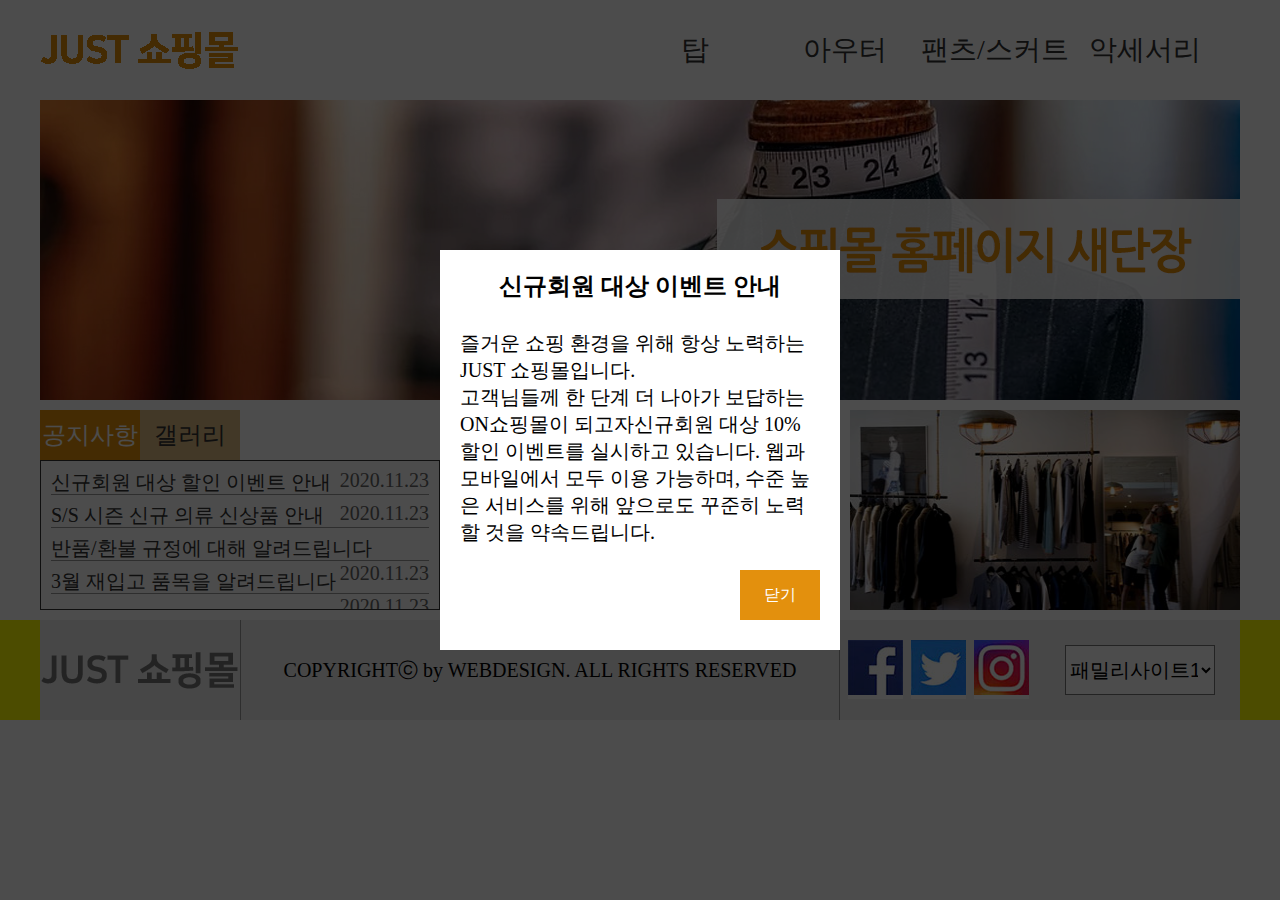
<file: 001/index.html>
<!DOCTYPE html>
<html lang="ko">
    <head>
        <meta charset="UTF-8">
        <title>JUST쇼핑몰</title>
        <link rel="stylesheet" href="css/common.css">
        <script src="script/jquery-1.12.3.js"></script>
        <script src="script/common.js"></script>
    </head>
    <body>
        <div class="wrap">
            <header>
                <div id="logo">
                    <h1><a href="#"><img src="images/logo.png" alt="JUST쇼핑몰 로고"></a></h1>
                </div>
                <nav>
                    <ul class="mainnav">
                        <li><a href="#">탑</a>
                            <ul class="subnav">
                                <li><a href="#">블라우스</a></li>
                                <li><a href="#">티</a></li>
                                <li><a href="#">셔츠</a></li>
                                <li><a href="#">니트</a></li>
                            </ul>
                        </li>
                        <li><a href="#">아우터</a>
                            <ul class="subnav">
                                <li><a href="#">자켓</a></li>
                                <li><a href="#">코트</a></li>
                                <li><a href="#">가디건</a></li>
                                <li><a href="#">머플러</a></li>
                            </ul>
                        </li>
                        <li><a href="#">팬츠/스커트</a>
                            <ul class="subnav">
                                <li><a href="#">긴바지</a></li>
                                <li><a href="#">짧은바지</a></li>
                                <li><a href="#">스커트</a></li>
                                <li><a href="#">데님</a></li>
                            </ul>
                        </li>
                        <li><a href="#">악세서리</a>
                            <ul class="subnav">
                                <li><a href="#">귀고리</a></li>
                                <li><a href="#">목걸이</a></li>
                                <li><a href="#">반지</a></li>
                                <li><a href="#">팔찌</a></li>
                            </ul>
                        </li>
                    </ul>
                    <div class="subbg"></div>
                </nav>
            </header>
            <main>
                <ul>
                    <li><a href="#"><img src="images/img1.png" alt="쇼핑몰 홈페이지 새단장"></a></li>
                    <li><a href="#"><img src="images/img2.png" alt="이달의 쇼핑 이벤트"></a></li>
                    <li><a href="#"><img src="images/img3.png" alt="장바구니 할인 이벤트"></a></li>
                    <li><a href="#"><img src="images/img1.png" alt="쇼핑몰 홈페이지 새단장"></a></li>
                </ul>
            </main>
            <section>
                <article>
                    <ul id="tab">
                        <li class="active"><a href="#">공지사항</a>
                            <div class="notice">
                                <ul>
                                    <li><a href="#">신규회원 대상 할인 이벤트 안내	<span>2020.11.23</span></a></li>
                                    <li><a href="#">S/S 시즌 신규 의류 신상품 안내	<span>2020.11.23</span></a></li>
                                    <li><a href="#">반품/환불 규정에 대해 알려드립니다	<span>2020.11.23</span></a></li>
                                    <li><a href="#">3월 재입고 품목을 알려드립니다		<span>2020.11.23</span></a></li>
                                </ul>
                            </div>
                        </li>
                        <li><a href="#">갤러리</a>
                            <div class="gallery">
                                <ul>
                                    <li><a href="#"><img src="images/icon1.jpg" alt="갤러리이미지1"></a></li>
                                    <li><a href="#"><img src="images/icon2.jpg" alt="갤러리이미지2"></a></li>
                                    <li><a href="#"><img src="images/icon3.jpg" alt="갤러리이미지3"></a></li>
                                </ul>
                            </div>
                        </li>
                    </ul>
                </article>
                <div id="banner">
                    <a href="#"><img src="images/banner.jpg" alt="배너"></a>
                </div>
                <div id="direct">
                    <a href="#"><img src="images/direct.jpg" alt="바로가기"></a>
                </div>
            </section>
            <div class="ftwrap">
                <footer>
                    <div id="ftlogo">
                        <h2><a href="#"><img src="images/footerlogo.png" alt="JUST쇼핑몰하단로고"></a></h2>
                    </div>
                    <div id="copy">
                        <p>COPYRIGHTⓒ by WEBDESIGN. ALL RIGHTS RESERVED</p>
                    </div>
                    <div id="sns">
                        <ul>
                            <li><a href="#"><img src="images/sns1.jpg" alt="하단메뉴1"></a></li>
                            <li><a href="#"><img src="images/sns2.jpg" alt="하단메뉴2"></a></li>
                            <li><a href="#"><img src="images/sns3.jpg" alt="하단메뉴3"></a></li>
                        </ul>
                    </div>
                    <div class="site">
                        <select name="familysite" id="site">
                            <option value="familysite1">패밀리사이트1</option>
                            <option value="familysite2">패밀리사이트2</option>
                            <option value="familysite3">패밀리사이트3</option>
                        </select>
                    </div>
                </footer>
             </div>
            <div class="popbg">
                <div class="popup">
                    <h2>신규회원 대상 이벤트 안내</h2>
                    <p>즐거운 쇼핑 환경을 위해 항상 노력하는 JUST 쇼핑몰입니다. <br>고객님들께 한 단계 더 나아가 보답하는 ON쇼핑몰이 되고자신규회원 대상 10% 할인 이벤트를 실시하고 있습니다. 웹과 모바일에서 모두 이용 가능하며, 수준 높은 서비스를 위해 앞으로도 꾸준히 노력할 것을 약속드립니다.</p>
                    <a href="#" class="close">닫기</a>
                </div>
            </div>
        </div>
    </body>
</html>
</file>
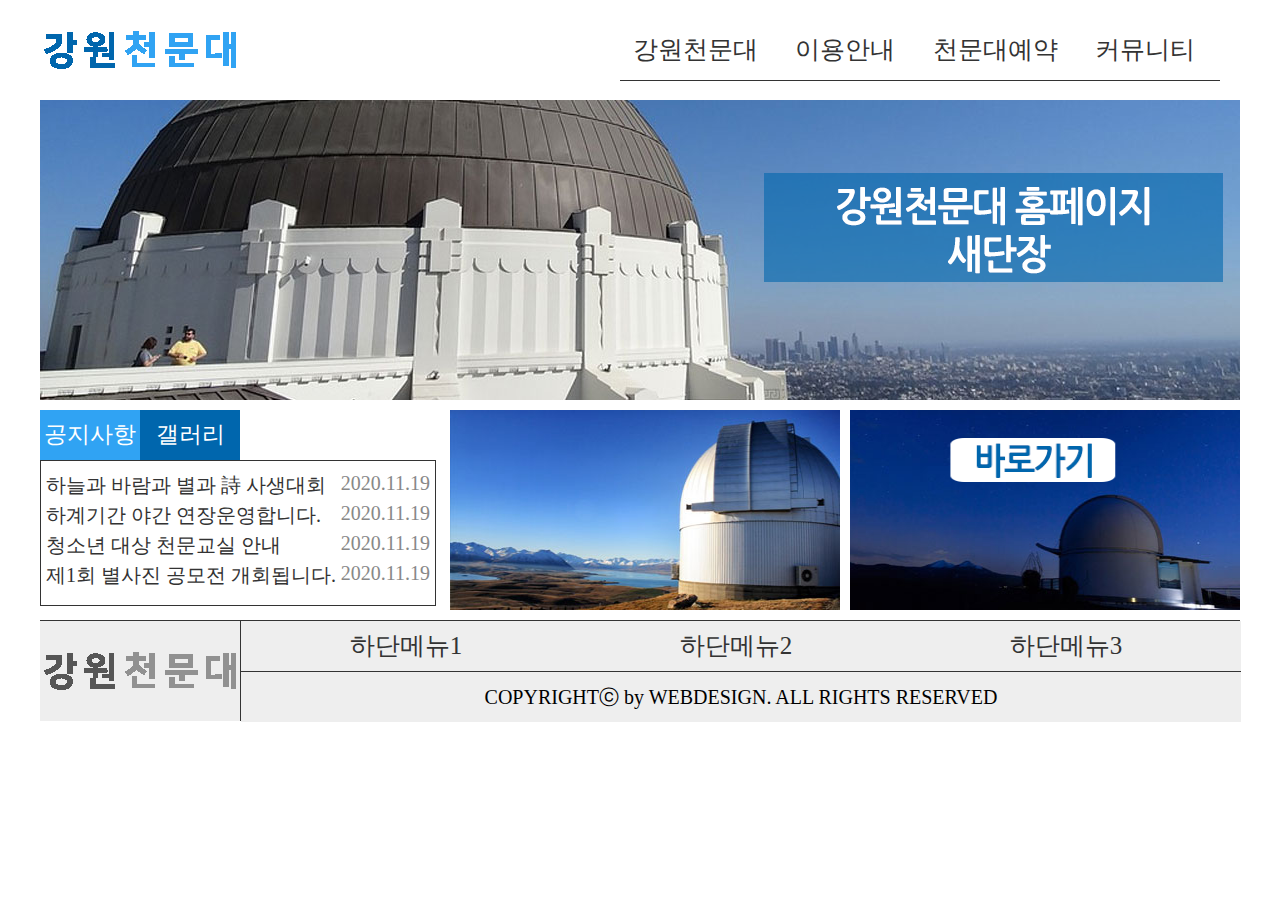
<file: 003/index.html>
<!DOCTYPE html>
<html lang="ko">
<head>
    <meta charset="UTF-8">
    <title>강원천문대</title>
    <link rel="stylesheet" href="css/common.css">
    <script src="script/jquery-1.12.3.js"></script>
    <script src="script/common.js"></script>
</head>
<body>
    <div class="wrap">
        <header class="clearfix">
            <div class="logo">
                <h1><img src="images/logo.png" alt="로고"></h1>
            </div>
            <nav>
                <ul class="mainnav">
                    <li><a href="#">강원천문대</a>
                        <ul class="subnav">
                            <li><a href="#">천문대소개</a></li>
                            <li><a href="#">인사말</a></li>
                            <li><a href="#">오시는길</a></li>
                        </ul>
                    </li>
                    <li><a href="#">이용안내</a>
                        <ul class="subnav">
                            <li><a href="#">프로그램</a></li>
                            <li><a href="#">관람시간표</a></li>
                            <li><a href="#">이달의별자리</a></li>
                        </ul>
                    </li>
                    <li><a href="#">천문대예약</a>
                        <ul class="subnav">
                            <li><a href="#">예약하기</a></li>
                            <li><a href="#">예약확인</a></li>
                            <li><a href="#">예약취소</a></li>
                        </ul>
                    </li>
                    <li><a href="#">커뮤니티</a>
                        <ul class="subnav">
                            <li><a href="#">공지사항</a></li>
                            <li><a href="#">방문후기</a></li>
                            <li><a href="#">자유게시판</a></li>
                        </ul>
                    </li>
                </ul>
            </nav>
        </header>
        <main>
            <ul>
                <li><a href="#"><img src="images/slide1.png" alt="강원천문대 홈페이지 새단장"></a></li>
                <li><a href="#"><img src="images/slide2.png" alt="이달의 별자리 특강"></a></li>
                <li><a href="#"><img src="images/slide3.png" alt="별사진 공모전 개회"></a></li>
            </ul>
        </main>
        <section class="clearfix">
            <article>
                <ul class="tab">
                    <li class="active"><a href="#">공지사항</a>
                        <div class="notice">
                            <ul>
                                <li><a href="#">하늘과 바람과 별과 詩 사생대회<span>2020.11.19</span></s2020.11.19></a></li>
                                <li><a href="#">하계기간 야간 연장운영합니다.<span>2020.11.19</span></s2020.11.19></a></li>
                                <li><a href="#">청소년 대상 천문교실 안내<span>2020.11.19</span></a></li>
                                <li><a href="#">제1회 별사진 공모전 개회됩니다.<span>2020.11.19</span></a></li>
                            </ul>
                        </div>
                    </li>
                    <li><a href="#">갤러리</a>
                        <div class="gallery">
                            <ul>
                                <li><a href="#"><img src="images/gallery1.png" alt="갤러리이미지1"></a></li>
                                <li><a href="#"><img src="images/gallery2.png" alt="갤러리이미지2"></a></li>
                                <li><a href="#"><img src="images/gallery3.png" alt="갤러리이미지3"></a></li>
                            </ul>
                        </div>
                    </li>
                </ul>
            </article>
            <div id="banner">
                <a href="#"><img src="images/banner.png" alt="배너"></a>
            </div>
            <div id="direct">
                <a href="#"><img src="images/direct.png" alt="바로가기"></a>
            </div>
        </section>
        <footer class="clearfix">
            <div class="ftlogo">
                <h2><img src="images/ftlogo.png" alt="하단로고"></h2>
            </div>
            <div class="right">
                <div class="ftnav">
                    <ul>
                        <li><a href="#">하단메뉴1</a></li>
                        <li><a href="#">하단메뉴2</a></li>
                        <li><a href="#">하단메뉴3</a></li>
                    </ul>
                </div>
                <div class="copy">
                    <p>COPYRIGHTⓒ by WEBDESIGN. ALL RIGHTS RESERVED</p>
                </div>
            </div>
        </footer>
        <div class="pop">
            <h2>하늘과 바람과 별과 詩 사생대회</h2>
            <p>윤동주 시인의 시집 <하늘과 바람과 별과 詩> 출간 72주년을 맞이하여 천문대에서 개최하는 사생대회가 열립니다. <br>별 하나에 추억, 사랑, 쓸쓸함, 동경 그리고 시와, 어머니를 그렸던 시인처럼 별같은 마음을 가진 분들은 참여해주세요.</p>
            <a href="#" class="close">닫기</a>
        </div>
    </div>
</body>
</html>
</file>
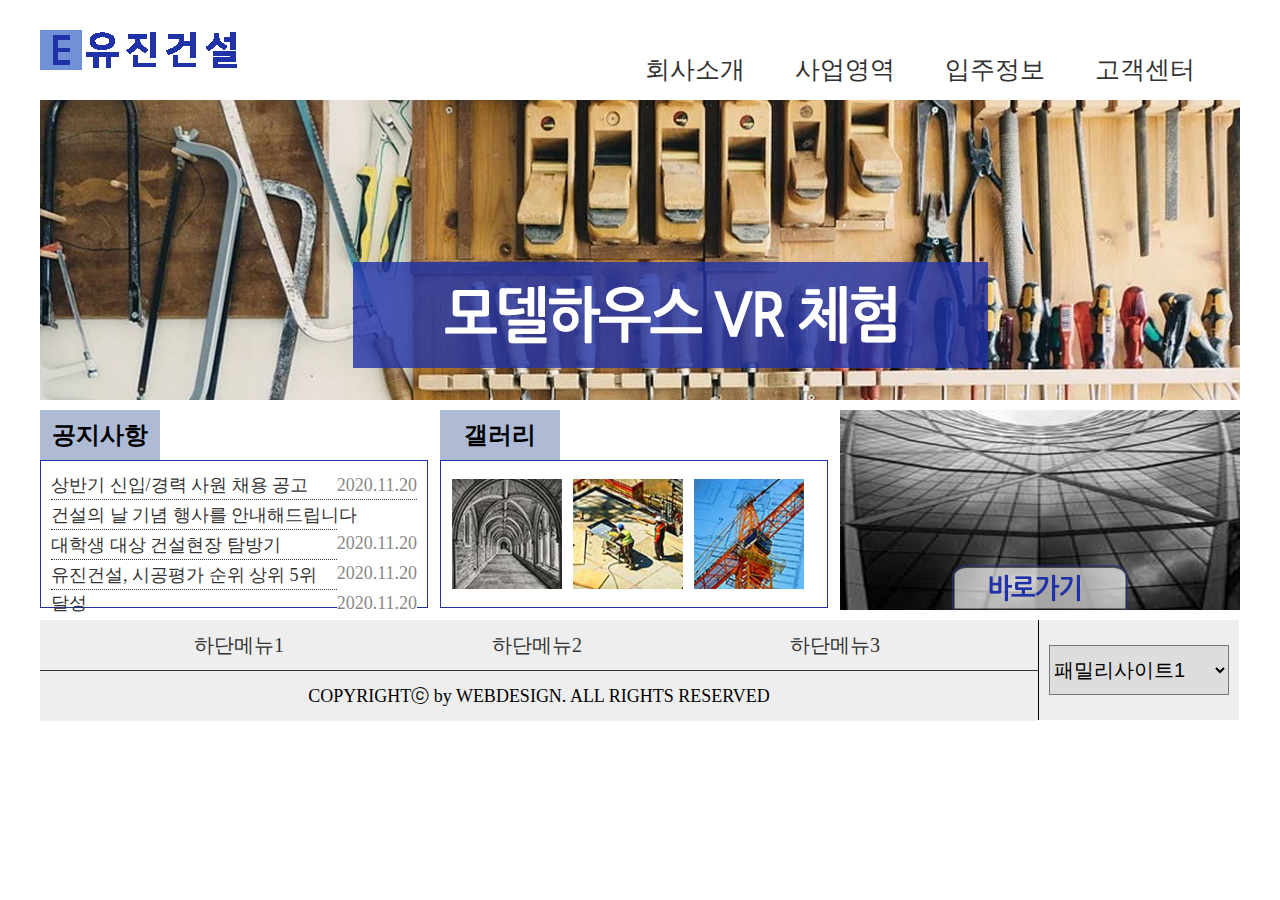
<file: 004/index.html>
<!DOCTYPE html>
<html lang="ko">
    <head>
        <meta charset="UTF-8">
        <title>유진건설</title>
        <link rel="stylesheet" href="css/common.css">
        <script src="script/jquery-1.12.3.js"></script>
        <script src="script/common.js"></script>
    </head>
    <body>
        <div class="wrap">
            <header class="clearfix">
                <div class="logo">
                    <h1><a href="#"><img src="images/logo.png" alt="유진건설로고"></a></h1>
                </div>
                <nav>
                    <ul class="mainnav">
                        <li><a href="#">회사소개</a>
                            <ul class="subnav">
                                <li><a href="#">인사말</a></li>
                                <li><a href="#">조직구성도</a></li>
                                <li><a href="#">오시는길</a></li>
                            </ul>
                        </li>
                        <li><a href="#">사업영역</a>
                            <ul class="subnav">
                                <li><a href="#">전원주택</a></li>
                                <li><a href="#">도시재생</a></li>
                                <li><a href="#">인테리어</a></li>
                            </ul>
                        </li>
                        <li><a href="#">입주정보</a>
                            <ul class="subnav">
                                <li><a href="#">입주단지</a></li>
                                <li><a href="#">입주캘린더</a></li>
                            </ul>
                        </li>
                        <li><a href="#">고객센터</a>
                            <ul class="subnav">
                                <li><a href="#">공지사항</a></li>
                                <li><a href="#">건축상담</a></li>
                                <li><a href="#">홍보자료실</a></li>
                            </ul>
                        </li>
                    </ul>
                    <div class="subbg"></div>
                </nav>
            </header>
            <main>
                <ul>
                    <li><a href="#"><img src="images/slide1.png" alt="모델하우스 VR 체험"></a></li>
                    <li><a href="#"><img src="images/slide2.png" alt="건축과 인테리어 "></a></li>
                    <li><a href="#"><img src="images/slide3.png" alt="유진건설 인재 채용"></a></li>
                </ul>
            </main>
            <section class="clearfix">
                <article>
                    <h2>공지사항</h2>
                    <ul class="notice">
                        <li><a href="#">상반기 신입/경력 사원 채용 공고<span>2020.11.20</span></a></li>
                        <li><a href="#">건설의 날 기념 행사를 안내해드립니다<span>2020.11.20</span></a></li>
                        <li><a href="#">대학생 대상 건설현장 탐방기<span>2020.11.20</span></a></li>
                        <li><a href="#">유진건설, 시공평가 순위 상위 5위 달성<span>2020.11.20</span></a></li>
                    </ul>
                </article>
                <div id="gallery">
                    <h2>갤러리</h2>
                   <ul class="gallery">
                       <li><a href="#"><img src="images/gal1.png" alt="갤러리이미지1"></a></li>
                       <li><a href="#"><img src="images/gal2.png" alt="갤러리이미지2"></a></li>
                       <li><a href="#"><img src="images/gal3.png" alt="갤러리이미지3"></a></li>
                   </ul>
                </div>
                <div id="direct">
                    <a href="#"><img src="images/direct.png" alt="바로가기"></a>
                </div>
            </section>
            <footer class="clearfix">
                <div class="left">
                    <div class="ftnav">
                        <ul>
                            <li><a href="#">하단메뉴1</a></li>
                            <li><a href="#">하단메뉴2</a></li>
                            <li><a href="#">하단메뉴3</a></li>
                        </ul>
                    </div>
                    <div class="copy">
                        <p>COPYRIGHTⓒ by WEBDESIGN. ALL RIGHTS RESERVED</p>
                    </div>
                </div>
                <div class="familysite">
                    <select name="familysite" id="site">
                        <option value="site1">패밀리사이트1</option>
                        <option value="site2">패밀리사이트2</option>
                        <option value="site3">패밀리사이트3</option>
                    </select>
                 </div>
            </footer>
        </div>
        <div class="pop">
            <h2>상반기 신입/경력 사원 채용 공고</h2>
            <p>국내 최고의 건설회사로 발돋움하고 있는 유진건설에서는 
                열정을 가지고 진취적으로 도전하는 신입/경력 사원을 모집합니다.<br>
                남율건설과 함께 하실 역량있는 인재들의 많은 지원을 기다립니다.</p>
            <a href="#" class="close">닫기</a>
        </div>
    </body>
</html>
</file>
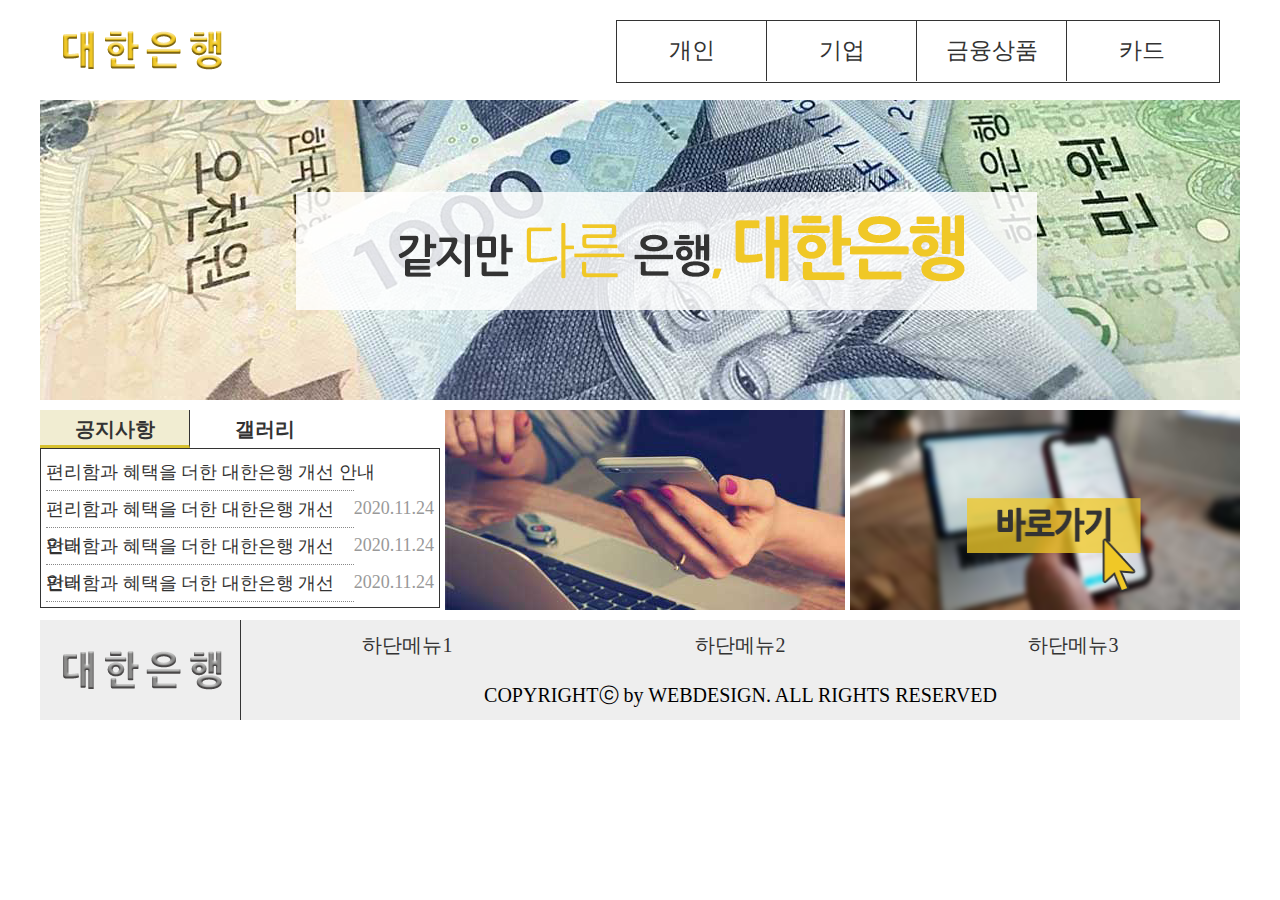
<file: 005/index.html>
<!DOCTYPE html>
<html lang="ko">
    <head>
        <meta charset="UTF-8">
        <title>대한은행</title>
        <link rel="stylesheet" href="css/common.css">
        <script src="script/jquery-1.12.3.js"></script>
        <script src="script/common.js"></script>
    </head>
    <body>
        <div class="headwrap">
            <header class="clearfix">
                <div class="logo">
                    <h1><a href="#"><img src="images/logo.png" alt="대한은행로고"></a></h1>
                </div>
                <nav>
                    <ul class="mainnav">
                        <li><a href="#">개인</a>
                            <ul class="subnav">
                                <li><a href="#">조회</a></li>
                                <li><a href="#">이체</a></li>
                                <li><a href="#">공과금</a></li>
                                <li><a href="#">예금/신탁</a></li>
                            </ul>
                        </li>
                        <li><a href="#">기업</a>
                            <ul class="subnav">
                                <li><a href="#">조회</a></li>
                                <li><a href="#">이체</a></li>
                                <li><a href="#">전자결재</a></li>
                                <li><a href="#">수표/어음</a></li>
                            </ul>
                        </li>
                        <li><a href="#">금융상품</a>
                            <ul class="subnav">
                                <li><a href="#">저축상품</a></li>
                                <li><a href="#">대출상품</a></li>
                                <li><a href="#">투자상품</a></li>
                            </ul>
                        </li>
                        <li><a href="#">카드</a>
                            <ul class="subnav">
                                <li><a href="#">카드 정보</a></li>
                                <li><a href="#">카드 신청</a></li>
                                <li><a href="#">이용내역조회</a></li>
                            </ul>
                        </li>
                    </ul>
                </nav>
            </header>
        </div>
        <main>
            <ul>
                <li><a href="#"><img src="images/slide1.png" alt="같지만 다른 은행, 대한은행"></a></li>
                <li><a href="#"><img src="images/slide2.png" alt="일상에서 더 쉽게, 더 자주"></a></li>
                <li><a href="#"><img src="images/slide3.png" alt="나만의 은행, 대한은행"></a></li>
                <li><a href="#"><img src="images/slide1.png" alt="같지만 다른 은행, 대한은행"></a></li>
            </ul>
        </main>
        <section class="clearfix">
            <article>
                <ul class="clearfix">
                    <li class="active"><a href="#">공지사항</a>
                        <div class="notice">
                            <ul>
                                <li><a href="#">편리함과 혜택을 더한 대한은행 개선 안내<span>2020.11.24</span></a></li>
                                <li><a href="#">편리함과 혜택을 더한 대한은행 개선 안내<span>2020.11.24</span></a></li>
                                <li><a href="#">편리함과 혜택을 더한 대한은행 개선 안내<span>2020.11.24</span></a></li>
                                <li><a href="#">편리함과 혜택을 더한 대한은행 개선 안내<span>2020.11.24</span></a></li>
                            </ul>
                        </div>
                    </li>
                    <li><a href="#">갤러리</a>
                        <div class="gallery">
                            <ul>
                                <li><a href="#"><img src="images/icon1.png" alt="갤리러1"></a></li>
                                <li><a href="#"><img src="images/icon2.png" alt="갤리러2"></a></li>
                                <li><a href="#"><img src="images/icon3.png" alt="갤리러3"></a></li>
                            </ul>
                        </div>
                    </li>

                </ul>
            </article>
            <div id="banner">
                <a href="#"><img src="images/banner.png" alt="배너"></a>
            </div>
            <div id="direct">
                <a href="#"><img src="images/direct.png" alt="바로가기"></a>
            </div>
        </section>
        <div class="footwrap">
            <footer class="clearfix">
                <div class="ftlogo">
                    <h2><a href="#"><img src="images/ftlogo.png" alt="대한은행하단로고"></a></h2>
                </div>
                <div class="right">
                    <div class="ftnav">
                        <ul>
                            <li><a href="#">하단메뉴1</a></li>
                            <li><a href="#">하단메뉴2</a></li>
                            <li><a href="#">하단메뉴3</a></li>
                        </ul>
                    </div>
                    <div class="copy">
                        <p>COPYRIGHTⓒ by WEBDESIGN. ALL RIGHTS RESERVED</p>
                    </div>
                </div>
            </footer>
        </div>
        <div class="pop">
            <h2>편리함과 혜택을 더한 대한은행 개선 안내</h2>
            <p>안녕하세요. 대한은행 입니다. <br>편리해진 홈, 상품, 메뉴와 새로운 서비스 추가로 혜택을 더한 대한은행 개선 내용을 확인해보세요. <br>홈이 입출금계좌, 편의서비스 중심으로 정리되었어요. 홈에서 다른은행 조회 하기가 더 쉬워졌고, 더 나은 혜택을 제공하기 위해 플러스박스, 행운상자 서비스가 추가되었어요. <br>잔액 숨기기 기능을 설정한 경우 홈에서 일시적으로 잔액확인을 눌러 쉽게 잔액 확인이 가능 해졌어요.</p>
            <a href="#" class="close">닫기</a>
        </div>
    </body>
</html>
</file>
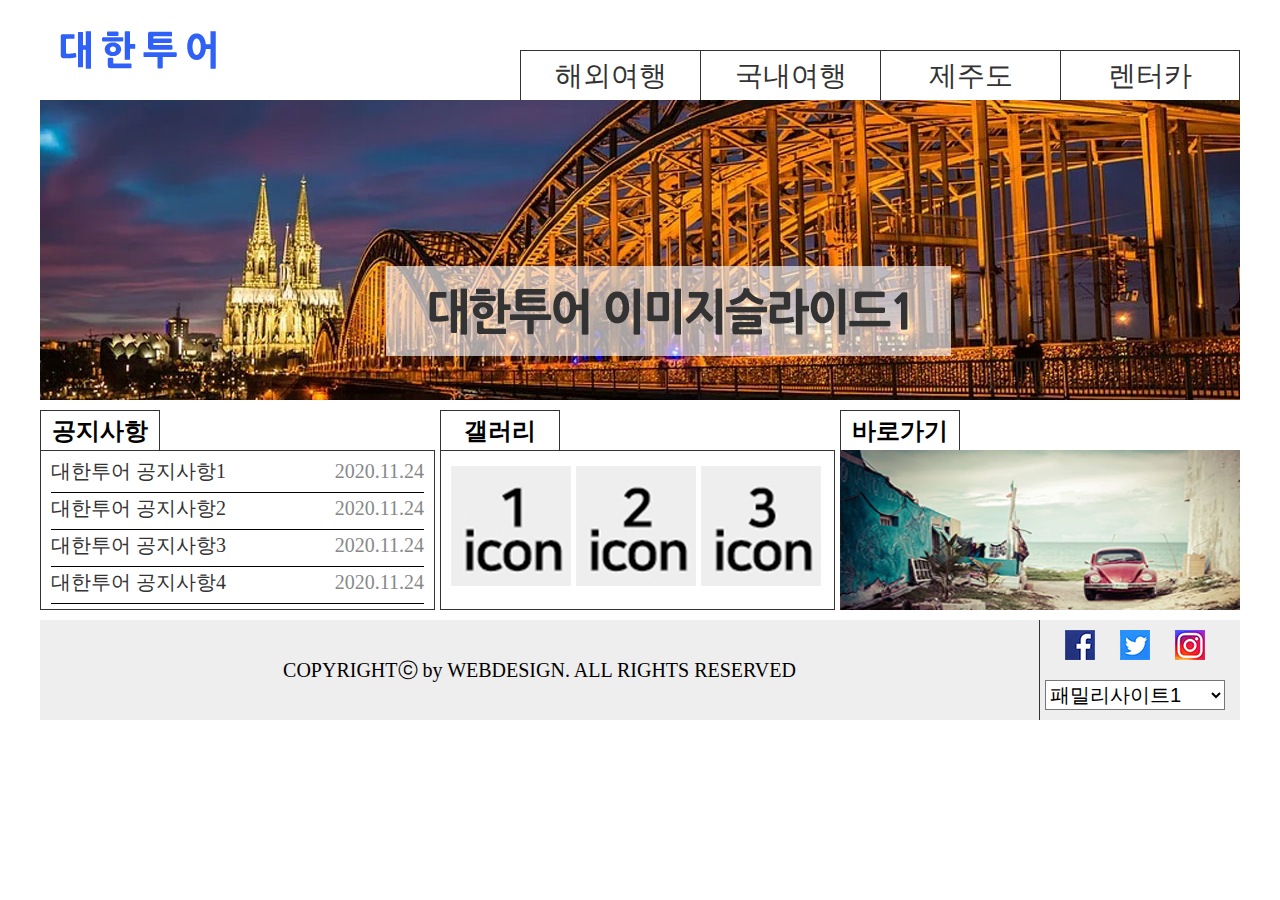
<file: 006/index.html>
<!DOCTYPE html>
<html lang="ko">
    <head>
        <meta charset="UTF-8">
        <title>대한투어</title>
        <link rel="stylesheet" href="css/common.css">
        <script src="script/jquery-1.12.3.js"></script>
        <script src="script/common.js"></script>
    </head>
    <body>
        <div class="headwrap clearfix">
            <header class="clearfix">
                <div class="logo">
                    <h1><a href="#"><img src="images/logo.png" alt="대한투어로고"></a></h1>
                </div>
                <nav>
                    <ul class="mainnav clearfix">
                        <li><a href="#">해외여행</a>
                            <ul class="subnav">
                                <li><a href="#">남아/대만</a></li>
                                <li><a href="#">중국/홍콩</a></li>
                                <li><a href="#">유럽/두바이</a></li>
                                <li><a href="#">미주/하와이</a></li>
                            </ul>
                        </li>
                        <li><a href="#">국내여행</a>
                            <ul class="subnav">
                                <li><a href="#">서울/경기권</a></li>
                                <li><a href="#">충청권</a></li>
                                <li><a href="#">전라권</a></li>
                                <li><a href="#">경상/강원권</a></li>
                            </ul>
                        </li>
                        <li><a href="#">제주도</a>
                            <ul class="subnav">
                                <li><a href="#">버스여행</a></li>
                                <li><a href="#">자유여행</a></li>
                                <li><a href="#">호텔/펜션</a></li>
                            </ul>
                        </li>
                        <li><a href="#">렌터카</a>
                            <ul class="subnav">
                                <li><a href="#">국내 렌터카</a></li>
                                <li><a href="#">국외 렌터카</a></li>
                            </ul>
                        </li>
                    </ul>
                    <div class="subbg"></div>
                </nav>
            </header>
        </div>
        <main>
            <ul>
                <li><a href="#"><img src="images/img1.png" alt="대한투어 이미지슬라이드1"></a></li>
                <li><a href="#"><img src="images/img2.png" alt="대한투어 이미지슬라이드2"></a></li>
                <li><a href="#"><img src="images/img3.png" alt="대한투어 이미지슬라이드3"></a></li>
                <li><a href="#"><img src="images/img1.png" alt="대한투어 이미지슬라이드1"></a></li>
            </ul>
        </main>
        <section class="clearfix">
            <article>
                <h2>공지사항</h2>
                <ul class="notice">
                    <li><a href="#">대한투어 공지사항1<span>2020.11.24</span></a></li>
                    <li><a href="#">대한투어 공지사항2<span>2020.11.24</span></a></li>
                    <li><a href="#">대한투어 공지사항3<span>2020.11.24</span></a></li>
                    <li><a href="#">대한투어 공지사항4<span>2020.11.24</span></a></li>
                </ul>
            </article>
            <div id="gallery">
                <h2>갤러리</h2>
                <ul class="gallery">
                    <li><a href="#"><img src="images/icon1.png" alt="갤리러이미지1"></a></li>
                    <li><a href="#"><img src="images/icon2.png" alt="갤리러이미지2"></a></li>
                    <li><a href="#"><img src="images/icon3.png" alt="갤리러이미지3"></a></li>
                </ul>
            </div>
            <div id="direct">
                <h2>바로가기</h2>
                <a href="#"><img src="images/direct.png" alt="바로가기"></a>
            </div>
        </section>
        <div class="footwrap clearfix">
            <footer>
                <div class="copyright">
                    <p>COPYRIGHTⓒ by WEBDESIGN. ALL RIGHTS RESERVED</p>
                </div>
                <div class="right">
                    <div class="sns">
                        <ul>
                            <li><a href="#"><img src="images/sns1.png" alt="facebook"></a></li>
                            <li><a href="#"><img src="images/sns2.png" alt="twitter"></a></li>
                            <li><a href="#"><img src="images/sns3.png" alt="instagram"></a></li>
                        </ul>
                    </div>
                    <select name="familysite" id="site">
                        <option value="fam1">패밀리사이트1</option>
                        <option value="fam2">패밀리사이트2</option>
                        <option value="fam3">패밀리사이트3</option>
                    </select>
                </div>
            </footer>
        </div>
        <div class="popwrap">
            <div class="pop">
                <h2>대한투어 공지사항</h2>
                <p>동해물과 백두산이 마르고 닳도록 하느님이 보우하사 우리나라만세.
                    무궁화 삼천리 화려강 대한 사람 대한으로 길이 보전하세.
                    남산 위에 저 소나무, 철갑을 두른 듯 바람서리 불변함은 우리 기상일세.</p>
                <a href="#" class="close">닫기</a>
            </div>
        </div>
    </body>
</html>
</file>
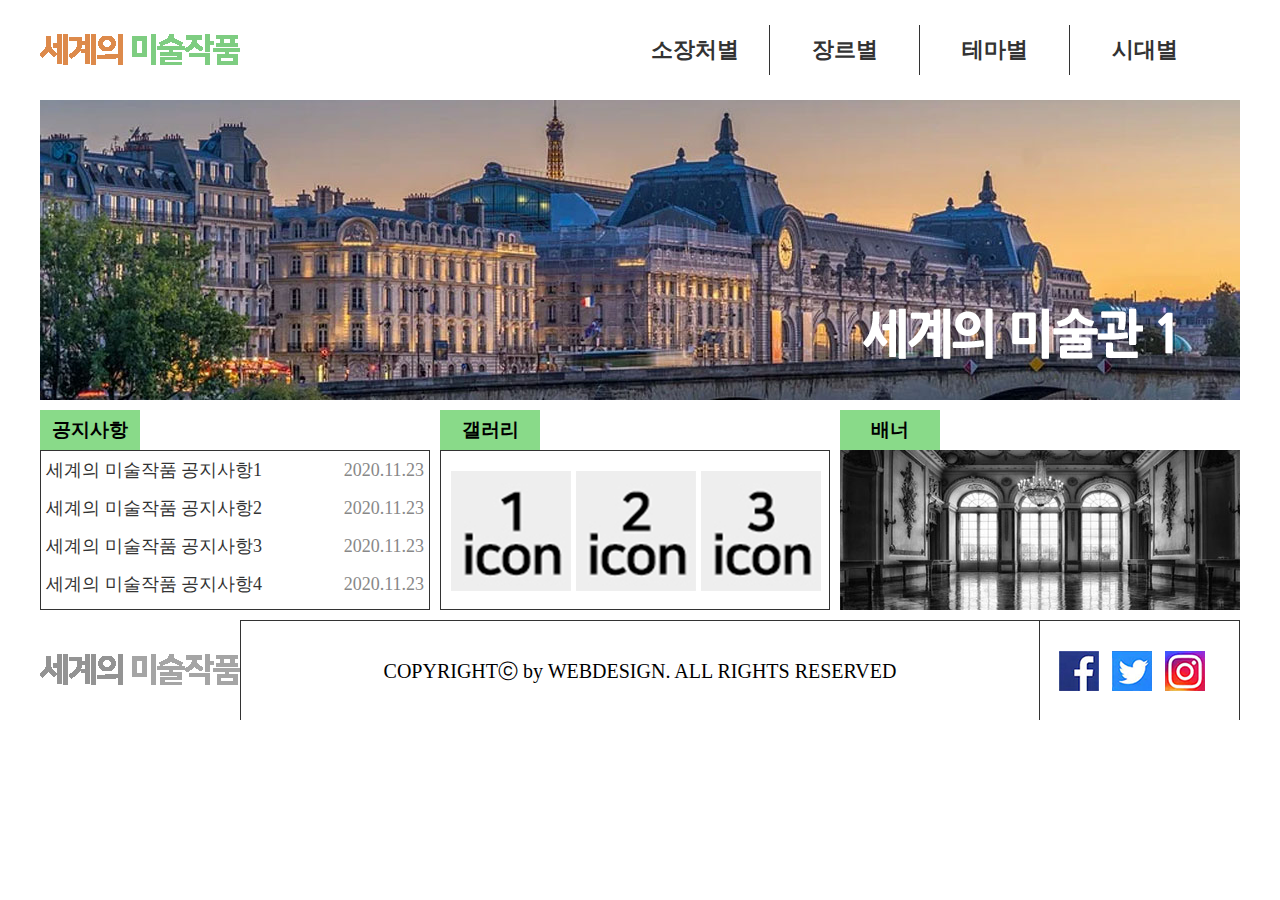
<file: 007/index.html>
<!DOCTYPE html>
<html lang="ko">
    <head>
        <meta charset="UTF-8">
        <title>세계의 미술작품</title>
        <link rel="stylesheet" href="css/common.css">
        <script src="script/jquery-1.12.3.js"></script>
        <script src="script/common.js"></script>
    </head>
    <body>
        <div class="wrap">
            <div class="headwrap">
                <header class="clearfix">
                    <div class="logo">
                        <h1><a href="#"><img src="images/logo.png" alt="세계의 미술작품 로고"></a></h1>
                    </div>
                    <nav>
                        <ul class="mainnav clearfix">
                            <li><a href="#">소장처별</a>
                                <ul class="subnav clearfix">
                                    <li><a href="#">한국</a></li>
                                    <li><a href="#">프랑스</a></li>
                                    <li><a href="#">이탈리아</a></li>
                                    <li><a href="#">독일</a></li>
                                </ul>
                            </li>
                            <li><a href="#">장르별</a>
                                <ul class="subnav">
                                    <li><a href="#">회화</a></li>
                                    <li><a href="#">판화</a></li>
                                    <li><a href="#">공예/고대유물</a></li>
                                    <li><a href="#">그외</a></li>
                                </ul>
                            </li>
                            <li><a href="#">테마별</a>
                                <ul class="subnav">
                                    <li><a href="#">초상화/인물</a></li>
                                    <li><a href="#">종교</a></li>
                                    <li><a href="#">신화/문학</a></li>
                                    <li><a href="#">일상/스포츠</a></li>
                                </ul>
                            </li>
                            <li><a href="#">시대별</a>
                                <ul class="subnav">
                                    <li><a href="#">1900년이전</a></li>
                                    <li><a href="#">1900년대</a></li>
                                    <li><a href="#">현대</a></li>
                                    <li><a href="#">그외</a></li>
                                </ul>
                            </li>
                        </ul>
                    </nav>
                </header>
            </div>
            <main>
                <ul>
                    <li><a href="#"><img src="images/img1.png" alt="세계의 미술작품1"></a></li>
                    <li><a href="#"><img src="images/img2.png" alt="세계의 미술작품2"></a></li>
                    <li><a href="#"><img src="images/img3.png" alt="세계의 미술작품3"></a></li>
                </ul>
            </main>
            <section class="clearfix">
                <div class="notice">
                    <h3>공지사항</h3>
                    <ul>
                        <li><a href="#">세계의 미술작품 공지사항1<span>2020.11.23</span></a></li>
                        <li><a href="#">세계의 미술작품 공지사항2<span>2020.11.23</span></a></li>
                        <li><a href="#">세계의 미술작품 공지사항3<span>2020.11.23</span></a></li>
                        <li><a href="#">세계의 미술작품 공지사항4<span>2020.11.23</span></a></li>
                    </ul>
                </div>
                <div class="gallery">
                    <h3>갤러리</h3>
                    <ul>
                        <li><a href="#"><img src="images/icon1.png" alt="갤러리1"></a></li>
                        <li><a href="#"><img src="images/icon2.png" alt="갤러리2"></a></li>
                        <li><a href="#"><img src="images/icon3.png" alt="갤러리3"></a></li>
                    </ul>
                </div>
                <div class="banner">
                    <h3>배너</h3>
                    <a href="#"><img src="images/banner.png" alt="배너"></a>
                </div>
            </section>
            <div class="footwrap">
                <footer class="clearfix">
                    <div class="ftlogo">
                        <h2><a href="#"><img src="images/ftlogo.png" alt="세계의 미술작품 하단로고"></a></h2>
                    </div>
                    <div class="copyright">
                        <p>COPYRIGHTⓒ by WEBDESIGN. ALL RIGHTS RESERVED</p>
                    </div>
                    <div class="sns">
                        <ul>
                            <li><a href="#"><img src="images/sns1.png" alt="facebook"></a></li>
                            <li><a href="#"><img src="images/sns2.png" alt="twitter"></a></li>
                            <li><a href="#"><img src="images/sns3.png" alt="instagram"></a></li>
                        </ul>
                    </div>
                </footer>
            </div>
            <div class="pop">
                <h3>세계의 미술작품 공지사항</h3>
                <p>동해물과 백두산이 마르고 닳도록 하느님이 보우하사 우리나라만세.
                    무궁화 삼천리 화려강 대한 사람 대한으로 길이 보전하세.
                    남산 위에 저 소나무, 철갑을 두른 듯 바람서리 불변함은 우리 기상일세.</p>
                <a href="#">닫기</a>
            </div>
        </div>
    </body>
</html>
</file>
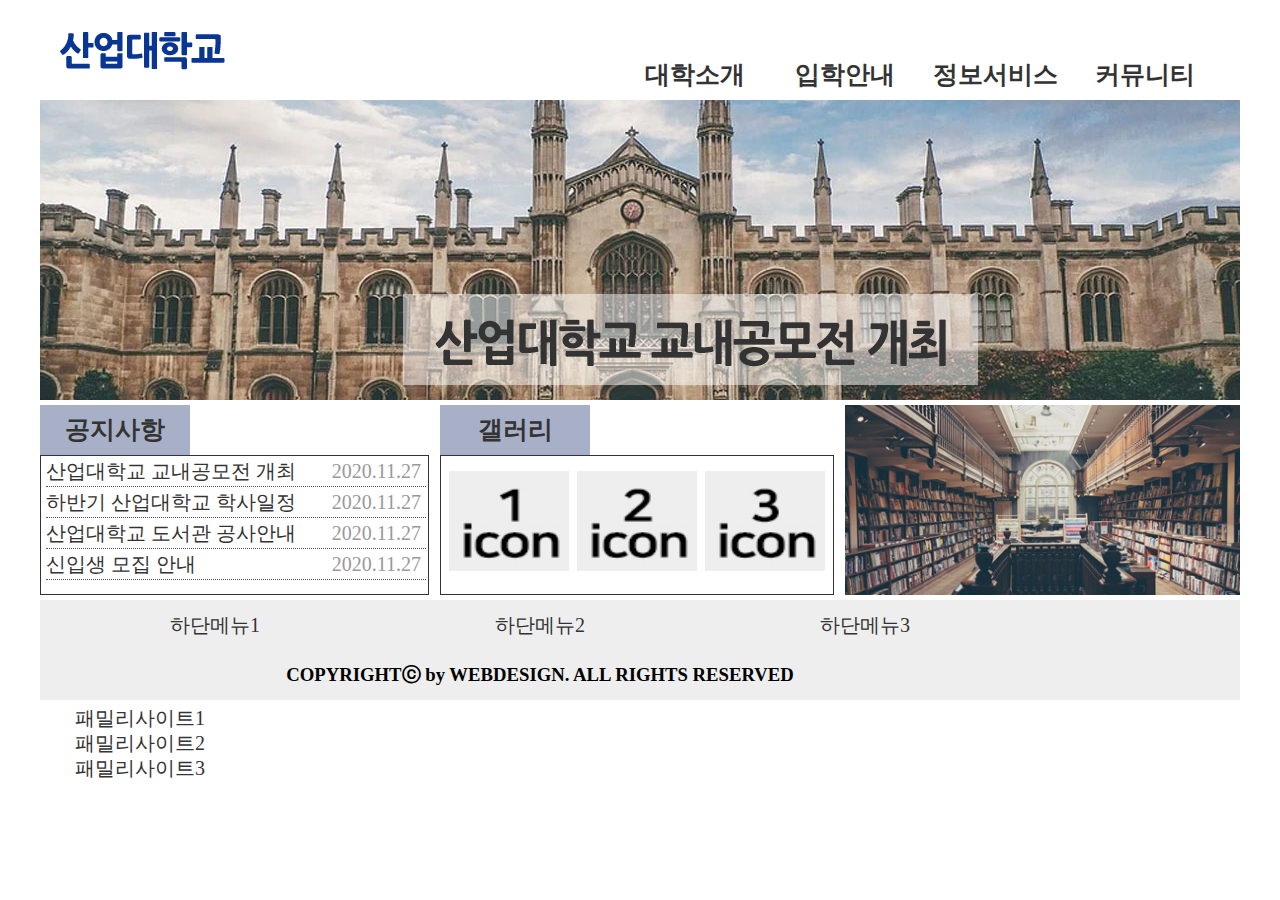
<file: 008/index.html>
<!DOCTYPE html>
<html lang="ko">
    <head>
        <meta charset="UTF-8">
        <title>산업대학교</title>
        <link rel="stylesheet" href="css/common.css">
        <script src="script/jquery-1.12.3.js"></script>
        <script src="script/common.js"></script>
    </head>
    <body>
        <div class="wrap">
            <div class="headwrap">
                <header>
                    <div class="logo">
                        <h2><a href="#"><img src="images/logo.png" alt="로고"></a></h2>
                    </div>
                    <nav>
                        <ul class="mainnav">
                            <li><a href="#">대학소개</a>
                                <ul class="subnav">
                                    <li><a href="#">총장인사말</a></li>
                                    <li><a href="#">학교소개</a></li>
                                    <li><a href="#">홍보관</a></li>
                                    <li><a href="#">캠퍼스안내</a></li>
                                </ul>
                            </li>
                            <li><a href="#">입학안내</a>
                                <ul class="subnav">
                                    <li><a href="#">수시모집</a></li>
                                    <li><a href="#">정시모집</a></li>
                                    <li><a href="#">편입학</a></li>
                                    <li><a href="#">재외국민</a></li>
                                </ul>
                            </li>
                            <li><a href="#">정보서비스</a>
                                <ul class="subnav">
                                    <li><a href="#">동대학정보알림</a></li>
                                    <li><a href="#">정보공개</a></li>
                                    <li><a href="#">정보서비스안내</a></li>
                                </ul>
                            </li>
                            <li><a href="#">커뮤니티</a>
                                <ul class="subnav">
                                    <li><a href="#">공지사항</a></li>
                                    <li><a href="#">참여게시판</a></li>
                                    <li><a href="#">자료실</a></li>
                                </ul>
                            </li>
                        </ul>
                        <div class="subnavbg"></div>
                    </nav>
                    <div class="popwrap">
                        <div class="pop">
                        <h2>산업대학교 교내공모전 개최</h2>
                        <p>윤동주 시인의 시집 <strong><하늘과 바람과 별과 詩></strong> 
                            출간 72주년을 맞이하여
                                천문대에서 개최하는 사생대회가 열립니다. 
                                별 하나에 추억과 사랑과 쓸쓸함과 동경과 시와, 
                            어머니를 그렸던 시인처럼 
                            별과 같은 마음을 가진 분들은 참여해주세요.</p>
                        <a href="#" class="close">닫기</a>
                        </div>
                    </div>
                </header>
            </div>
            <main>
                <ul>
                    <li><a href="#"><img src="images/img1.png" alt="슬라이드이미지1"></a></li>
                    <li><a href="#"><img src="images/img2.png" alt="슬라이드이미지2"></a></li>
                    <li><a href="#"><img src="images/img3.png" alt="슬라이드이미지3"></a></li>
                    <li><a href="#"><img src="images/img1.png" alt="슬라이드이미지1"></a></li>
                </ul>
            </main>
            <section>
                <article>
                    <h3><a href="#">공지사항</a></h3>
                    <ul class="notice">
                        <li><a href="#">산업대학교 교내공모전 개최<span>2020.11.27</span></a></li>
                        <li><a href="#">하반기 산업대학교 학사일정<span>2020.11.27</span></a></li>
                        <li><a href="#">산업대학교 도서관 공사안내<span>2020.11.27</span></a></li>
                        <li><a href="#">신입생 모집 안내<span>2020.11.27</span></a></li>
                    </ul>
                </article>
                <div id="gal">
                    <h3><a href="#">갤러리</a></h3>
                    <ul class="gallery">
                        <li><a href="#"><img src="images/icon1.jpg" alt="갤러리1"></a></li>
                        <li><a href="#"><img src="images/icon2.jpg" alt="갤러리1"></a></li>
                        <li><a href="#"><img src="images/icon3.jpg" alt="갤러리1"></a></li>
                    </ul>
                </div>
                <div id="banner"><a href="#"><img src="images/banner.jpg" alt="배너이미지"></a></div>
            </section>
            <div class="footwrap">
                <footer>
                    <div class="left">
                        <div class="ftnav">
                            <ul>
                                <li><a href="#">하단메뉴1</a></li>
                                <li><a href="#">하단메뉴2</a></li>
                                <li><a href="#">하단메뉴3</a></li>
                            </ul>
                        </div>
                        <div class="copyright">
                            <h3>COPYRIGHTⓒ by WEBDESIGN. ALL RIGHTS RESERVED</h3>
                        </div>
                    </div>
                    <div class="site">
                        <ul>
                            <li><a href="#">패밀리사이트1</a></li>
                            <li><a href="#">패밀리사이트2</a></li>
                            <li><a href="#">패밀리사이트3</a></li>
                        </ul>
                    </div>
                </footer>
            </div>
        </div>
       
    </body>
</html>
</file>
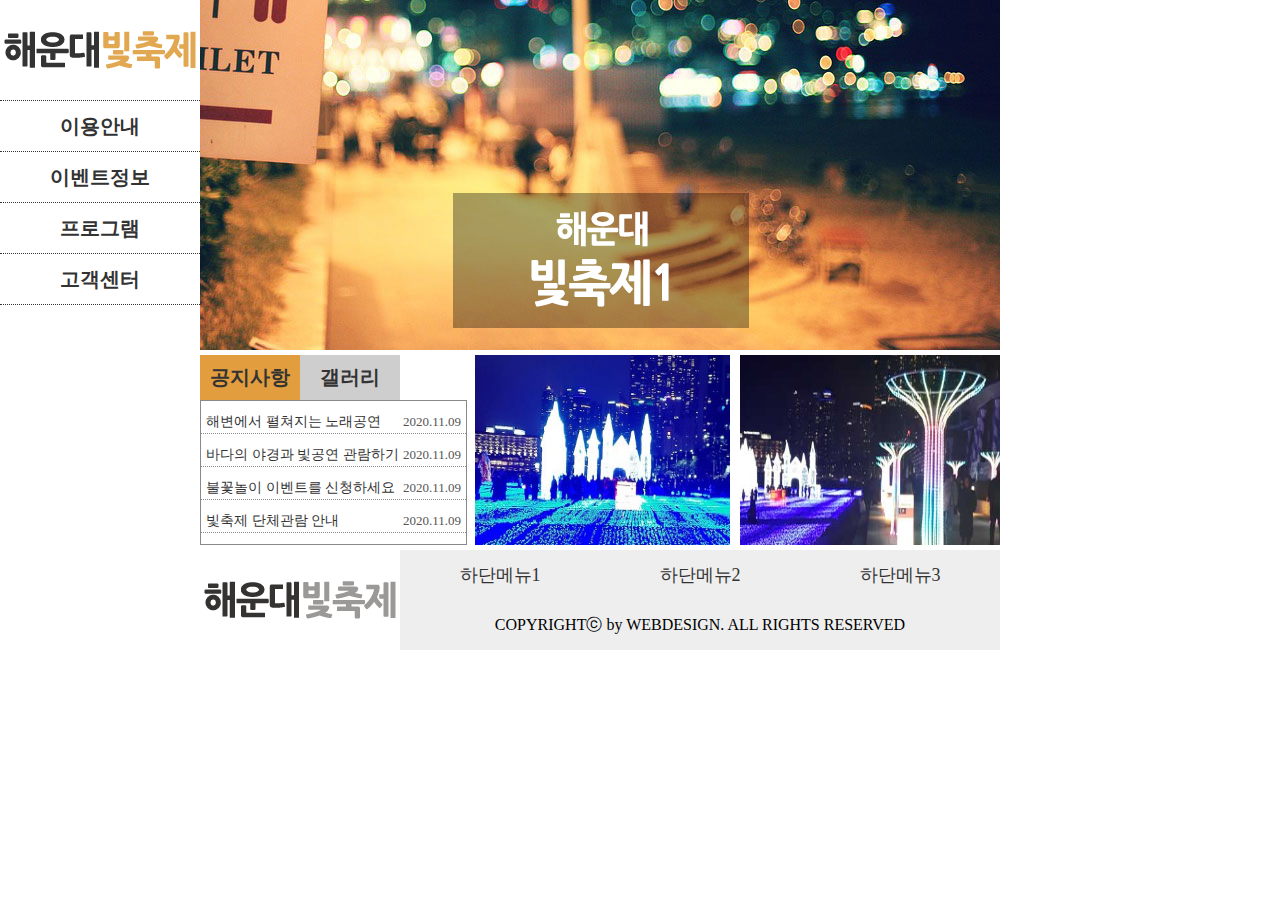
<file: 009/index.html>
<!DOCTYPE html>
<html lang="ko">
<head>
    <meta charset="UTF-8">
    <title>해운대빛축제</title>
    <link rel="stylesheet" href="css/common.css">
    <script src="script/jquery-1.12.3.js"></script>
    <script src="script/common.js"></script>
</head>
<body>
    <div class="wrap">
        <header>
            <div class="logo">
                <a href="#"><img src="images/logo.png" alt="로고"></a>
            </div>
            <nav>
                <ul class="mainnav">
                    <li><a href="#">이용안내</a>
                        <ul class="subnav">
                            <li><a href="#">이용방법</a></li>
                            <li><a href="#">이용시간</a></li>
                            <li><a href="#">이용요금</a></li>
                        </ul>
                    </li>
                    <li><a href="#">이벤트정보</a>
                        <ul class="subnav">
                            <li><a href="#">현장이벤트</a></li>
                            <li><a href="#">온라인이벤트</a></li>
                            <li><a href="#">이벤트예약</a></li>
                        </ul>
                    </li>
                    <li><a href="#">프로그램</a>
                        <ul class="subnav">
                            <li><a href="#">프로그램안내</a></li>
                            <li><a href="#">온라인예약</a></li>
                            <li><a href="#">단체예약상담</a></li>
                        </ul>
                    </li>
                    <li><a href="#">고객센터</a>
                        <ul class="subnav">
                            <li><a href="#">공지사항</a></li>
                            <li><a href="#">자주묻는질문</a></li>
                            <li><a href="#">자료실</a></li>
                        </ul>
                    </li>
                </ul>
            </nav>
        </header>
        <main>
            <ul>
                <li><a href="#"><img src="images/img1.png" alt="이미지슬라이드1"></a></li>
                <li><a href="#"><img src="images/img2.png" alt="이미지슬라이드2"></a></li>
                <li><a href="#"><img src="images/img3.png" alt="이미지슬라이드3"></a></li>
            </ul>
        </main>
        <section>
            <article>
                <ul>
                    <li class="active"><a href="#">공지사항</a>
                        <div class="notice">
                            <ul>
                                <li><a href="#">해변에서 펼쳐지는 노래공연<span>2020.11.09</span></a></li>
                                <li><a href="#">바다의 야경과 빛공연 관람하기<span>2020.11.09</span></a></li>
                                <li><a href="#">불꽃놀이 이벤트를 신청하세요<span>2020.11.09</span></a></li>
                                <li><a href="#">빛축제 단체관람 안내<span>2020.11.09</span></a></li>
                            </ul>
                        </div>
                    </li>
                    <li><a href="#">갤러리</a>
                        <div class="gallery">
                            <ul>
                                <li><a href="#"><img src="images/icon1.jpg" alt="갤럴리1"></a></li>
                                <li><a href="#"><img src="images/icon2.jpg" alt="갤럴리2"></a></li>
                                <li><a href="#"><img src="images/icon3.jpg" alt="갤럴리3"></a></li>
                            </ul>
                        </div>
                    </li>
                </ul>
            </article>
            <div class="banner">
                <a href="#"><img src="images/banner.jpg" alt="배너"></a>
            </div>
            <div class="direct">
                <a href="#"><img src="images/direct.jpg" alt="바로가기"></a>
            </div>
        </section>
        <footer>
            <div class="ftlogo">
                <a href="#"><img src="images/ftlogo.png" alt="하단로고"></a>
            </div>
            <div class="fmenu">
               <ul>
                   <li><a href="#">하단메뉴1</a></li>
                   <li><a href="#">하단메뉴2</a></li>
                   <li><a href="#">하단메뉴3</a></li>
               </ul>
            </div>
            <div class="copy">
                <p>COPYRIGHTⓒ by WEBDESIGN. ALL RIGHTS RESERVED</p>
            </div>
        </footer>
        <div class="pop">
            <h3>해변에서 펼쳐지는 노래공연</h3>
            <p>빛축제의 모든 공연과 전시정보를 한눈에 볼 수 있습니다. 
                빛축제 관련 공연과 캘린더 배포, 자전거 투어 행사, 
                바다 야경 명소, 빛나는 해변의 다리 등 자연환경을 
                살린 아름다운 해변에서의 빛축제 정보를 안내해드립니다.</p>
            <a href="#" class="close">닫기</a>
        </div>
    </div>
</body>
</html>
</file>
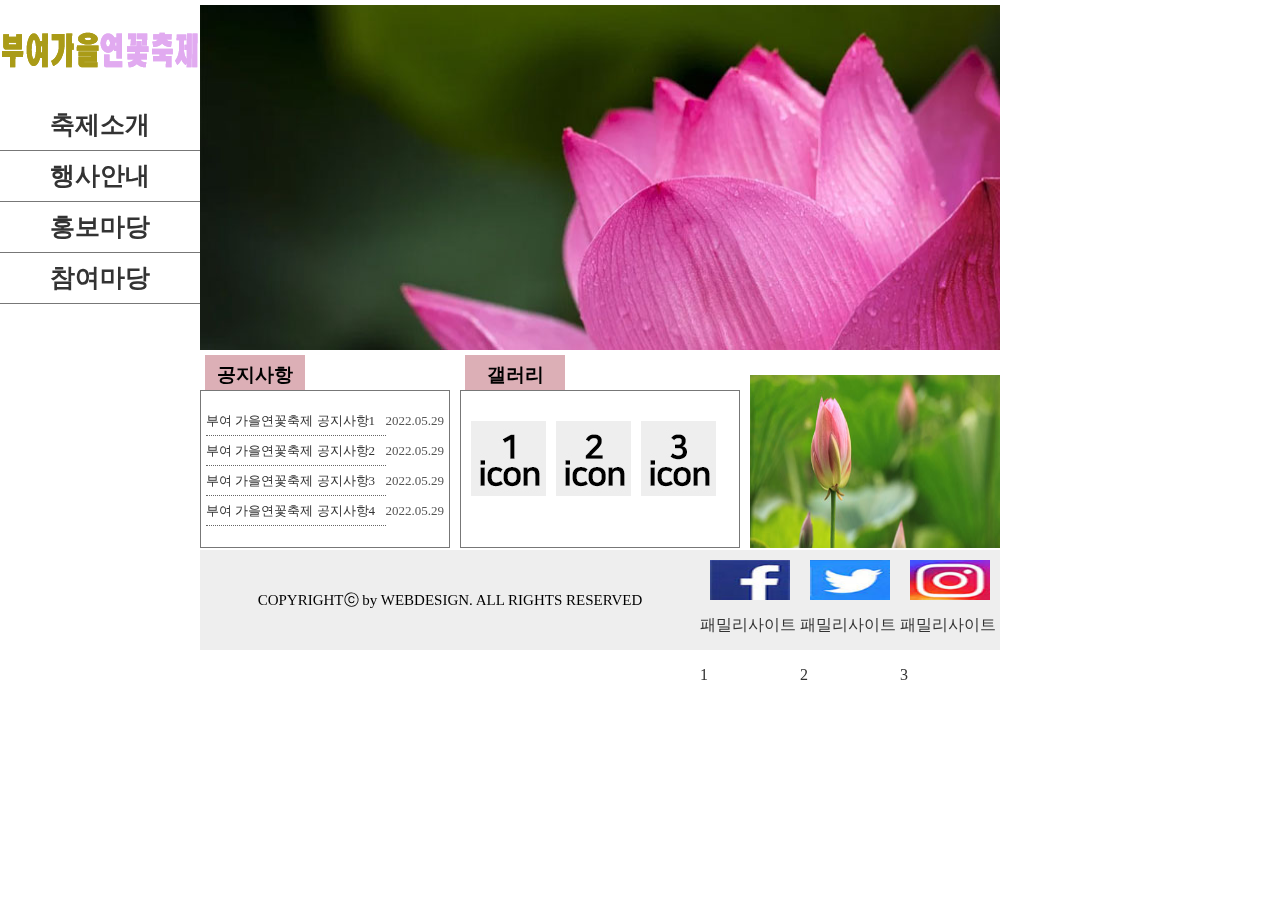
<file: 010/index.html>
<!DOCTYPE html>
<html lang="ko">
    <head>
        <meta charset="UTF-8">
        <title>부여가을 연꽃축제</title>
        <link rel="stylesheet" href="css/common.css">
        <script src="script/jquery-1.12.3.js"></script>
        <script src="script/common.js"></script>
    </head>
    <body>
        <div class="wrap">
            <header>
                <div class="logo">
                    <h2><a href="#"><img src="images/logo.png" alt="로고"></a></h2>
                </div>
                <nav>
                    <ul class="mainmenu">
                        <li><a href="#">축제소개</a>
                            <ul class="submenu">
                                <li><a href="#">초대의 글</a></li>
                                <li><a href="#">축제개요</a></li>
                                <li><a href="#">축제연혁</a></li>
                                <li><a href="#">오시는길</a></li>
                            </ul>
                        </li>
                        <li><a href="#">행사안내</a>
                            <ul class="submenu">
                                <li><a href="#">셔틀버스안내</a></li>
                                <li><a href="#">행사안내</a></li>
                                <li><a href="#">행사일정</a></li>
                                <li><a href="#">소공연장</a></li>
                            </ul>
                        </li>
                        <li><a href="#">홍보마당</a>
                            <ul class="submenu">
                                <li><a href="#">축제소식</a></li>
                                <li><a href="#">보도자료</a></li>
                                <li><a href="#">음식레시피</a></li>
                            </ul>
                        </li>
                        <li><a href="#">참여마당</a>
                            <ul class="submenu">
                                <li><a href="#">참가후기</a></li>
                                <li><a href="#">연꽃갤러리</a></li>
                                <li><a href="#">포토갤러리</a></li>
                            </ul>
                        </li>
                    </ul>
                </nav>
            </header>
            <main>
                <ul>
                    <li><a href="#"><img src="images/img1.jpg" alt="이미지1"><span>부여가을 연꽃축제1</span></a></li>
                    <li><a href="#"><img src="images/img2.jpg" alt="이미지2"><span>부여가을 연꽃축제2</span></a></li>
                    <li><a href="#"><img src="images/img3.jpg" alt="이미지3"><span>부여가을 연꽃축제3</span></a></li>
                </ul>
            </main>
            <section>
                <article>
                    <h3>공지사항</h3>
                    <ul class="notice">
                        <li><a href="#">부여 가을연꽃축제 공지사항1<span>2022.05.29</span></a></li>
                        <li><a href="#">부여 가을연꽃축제 공지사항2<span>2022.05.29</span></a></li>
                        <li><a href="#">부여 가을연꽃축제 공지사항3<span>2022.05.29</span></a></li>
                        <li><a href="#">부여 가을연꽃축제 공지사항4<span>2022.05.29</span></a></li>
                    </ul>
                </article>
                <div id="gal">
                    <h3>갤러리</h3>
                    <ul class="gallery">
                        <li><a href="#"><img src="images/icon1.jpg" alt="갤러리1"></a></li>
                        <li><a href="#"><img src="images/icon2.jpg" alt="갤러리2"></a></li>
                        <li><a href="#"><img src="images/icon3.jpg" alt="갤러리3"></a></li>
                    </ul>
                </div>
                <div class="direct">
                    <a href="#"><img src="images/direct.jpg" alt="배너"></a>
                </div>
            </section>
            <footer>
                <div class="copy">
                    <p>COPYRIGHTⓒ by WEBDESIGN. ALL RIGHTS RESERVED</p>
                </div>
                <div class="sns">
                    <ul>
                        <li><a href="#"><img src="images/sns1.jpg" alt="sns1"></a></li>
                        <li><a href="#"><img src="images/sns2.jpg" alt="sns2"></a></li>
                        <li><a href="#"><img src="images/sns3.jpg" alt="sns3"></a></li>
                    </ul>
                </div>
                <div class="site">
                    <ul>
                        <li><a href="#">패밀리사이트1</a></li>
                        <li><a href="#">패밀리사이트2</a></li>
                        <li><a href="#">패밀리사이트3</a></li>
                    </ul>
                </div>
            </footer>
            <div class="popwrap">
                <div class="pop">
                    <h2>부여 가을연꽃축제 공지사항</h2>
                    <p>동해물과 백두산이 마르고 닳도록 하느님이 보우하사 우리나라만세.
                        무궁화 삼천리 화려강 대한 사람 대한으로 길이 보전하세.
                        남산 위에 저 소나무, 철갑을 두른 듯 바람서리 불변함은 우리 기상일세.</p>
                    <a href="#" class="close">닫기</a>
                </div>
            </div>
        </div>
    </body>
</html>
</file>
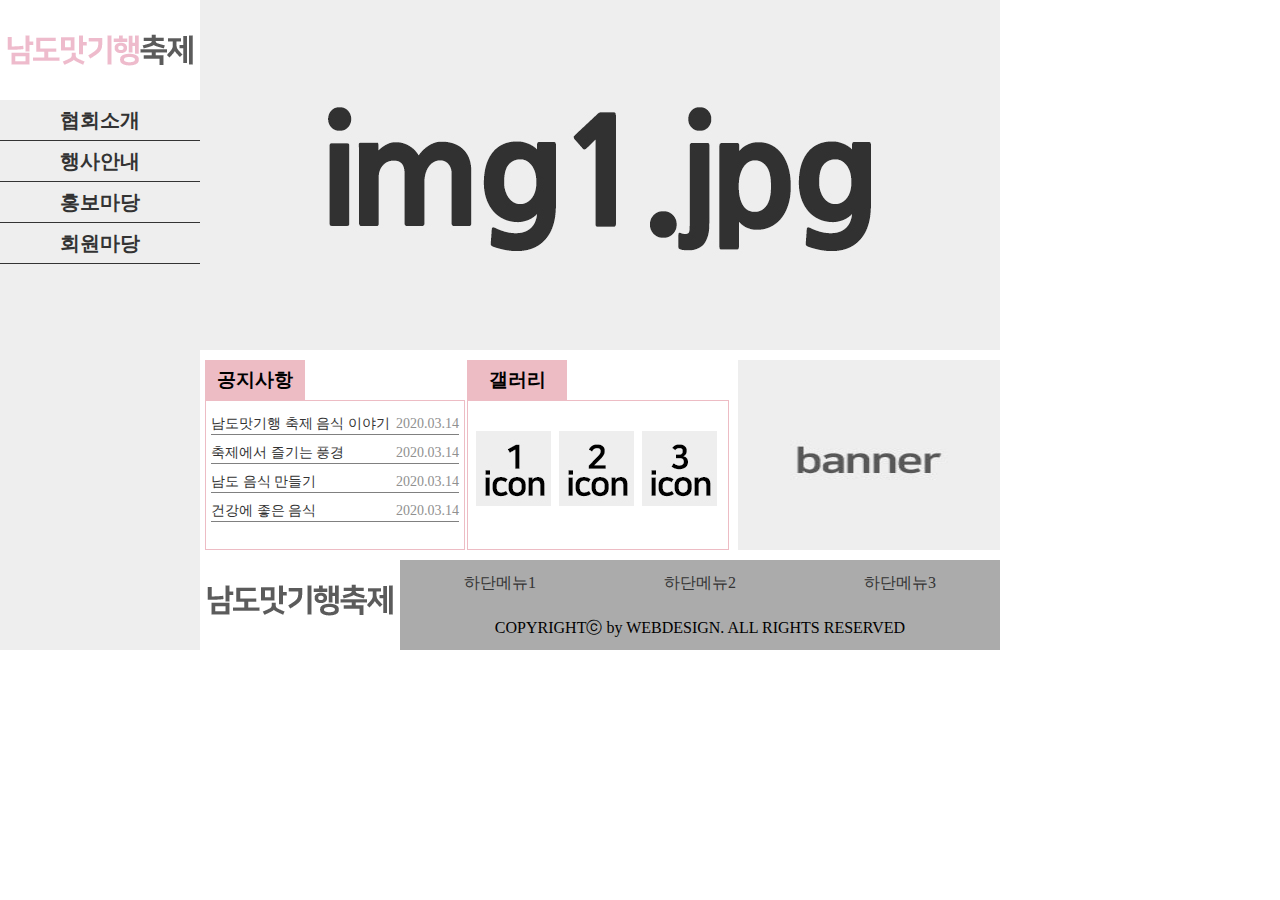
<file: 011/index.html>
<!DOCTYPE html>
<html lang="ko">
    <head>
        <meta charset="UTF-8">
        <title>남도맛기행 축제</title>
        <link rel="stylesheet" href="css/common.css">
        <script src="script/jquery-1.12.3.js"></script>
        <script src="script/common.js"></script>
    </head>
    <body>
        <div class="wrap">
            <header>
                <div class="logo">
                    <h2><a href="#"><img src="images/logo.png" alt="로고"></a></h2>
                </div>
                <nav>
                    <ul class="mainmenu">
                        <li><a href="#">협회소개</a>
                            <ul class="submenu">
                                <li><a href="#">인사말</a></li>
                                <li><a href="#">명인</a></li>
                                <li><a href="#">오시는길</a></li>
                            </ul>
                        </li>
                        <li><a href="#">행사안내</a>
                            <ul class="submenu">
                                <li><a href="#">요리경연대회</a></li>
                                <li><a href="#">전시참가</a></li>
                                <li><a href="#">참가신청</a></li>
                            </ul>
                        </li>
                        <li><a href="#">홍보마당</a>
                            <ul class="submenu">
                                <li><a href="#">축제소식</a></li>
                                <li><a href="#">보도자료</a></li>
                                <li><a href="#">레시피</a></li>
                            </ul>
                        </li>
                        <li><a href="#">회원마당</a>
                            <ul class="submenu">
                                <li><a href="#">Q&A</a></li>
                                <li><a href="#">사진갤러리</a></li>
                                <li><a href="#">공지사항</a></li>
                            </ul>
                        </li>
                    </ul>
                </nav>
            </header>
            <main>
                <ul>
                    <li><a href="#"><img src="images/img1.jpg" alt="슬라이드이미지1"></a></li>
                    <li><a href="#"><img src="images/img2.jpg" alt="슬라이드이미지2"></a></li>
                    <li><a href="#"><img src="images/img3.jpg" alt="슬라이드이미지3"></a></li>
                    <li><a href="#"><img src="images/img1.jpg" alt="슬라이드이미지1"></a></li>
                </ul>
            </main>
            <section>
                <article>
                    <h3>공지사항</h3>
                    <ul class="notice">
                        <li><a href="#">남도맛기행 축제 음식 이야기<span>2020.03.14</span></a></li>
                        <li><a href="#">축제에서 즐기는 풍경<span>2020.03.14</span></a></li>
                        <li><a href="#">남도 음식 만들기<span>2020.03.14</span></a></li>
                        <li><a href="#">건강에 좋은 음식<span>2020.03.14</span></a></li>
                    </ul>
                </article>
                <div id="gal">
                    <h3>갤러리</h3>
                    <ul class="gallery">
                        <li><a href="#"><img src="images/icon1.jpg" alt="갤러리1"></a></li>
                        <li><a href="#"><img src="images/icon2.jpg" alt="갤러리2"></a></li>
                        <li><a href="#"><img src="images/icon3.jpg" alt="갤러리3"></a></li>
                    </ul>
                </div>
                <div class="banner">
                    <a href="#"><img src="images/banner.jpg" alt="배너"></a>
                </div>
            </section>
            <footer>
                <div class="ftlogo">
                    <a href="#"><img src="images/footerLogo.png" alt="하단로고"></a>
                </div>
                <div class="ftmenu">
                    <ul>
                        <li><a href="#">하단메뉴1</a></li>
                        <li><a href="#">하단메뉴2</a></li>
                        <li><a href="#">하단메뉴3</a></li>
                    </ul>
                </div>
                <div class="copy">
                    <p>COPYRIGHTⓒ by WEBDESIGN. ALL RIGHTS RESERVED</p>
                </div>
            </footer>
            <div class="popup">
                <h2>남도맛기행 축제 음식 이야기</h2>
                <p>남도맛기행 축제의 모든 음식과 전시정보를 한눈에 볼 수 있습니다.<br>
                    남도맛기행 축제 관련 공연과 캘린더 배포, 자전거 투어 행사, 
                    야경 명소 등 자연환경을 살린 아름다운 남도에서의 축제 정보를 안내해드립니다.</p>
                <a href="#" class="close">닫기</a>
            </div>
        </div>
    </body>
</html>
</file>
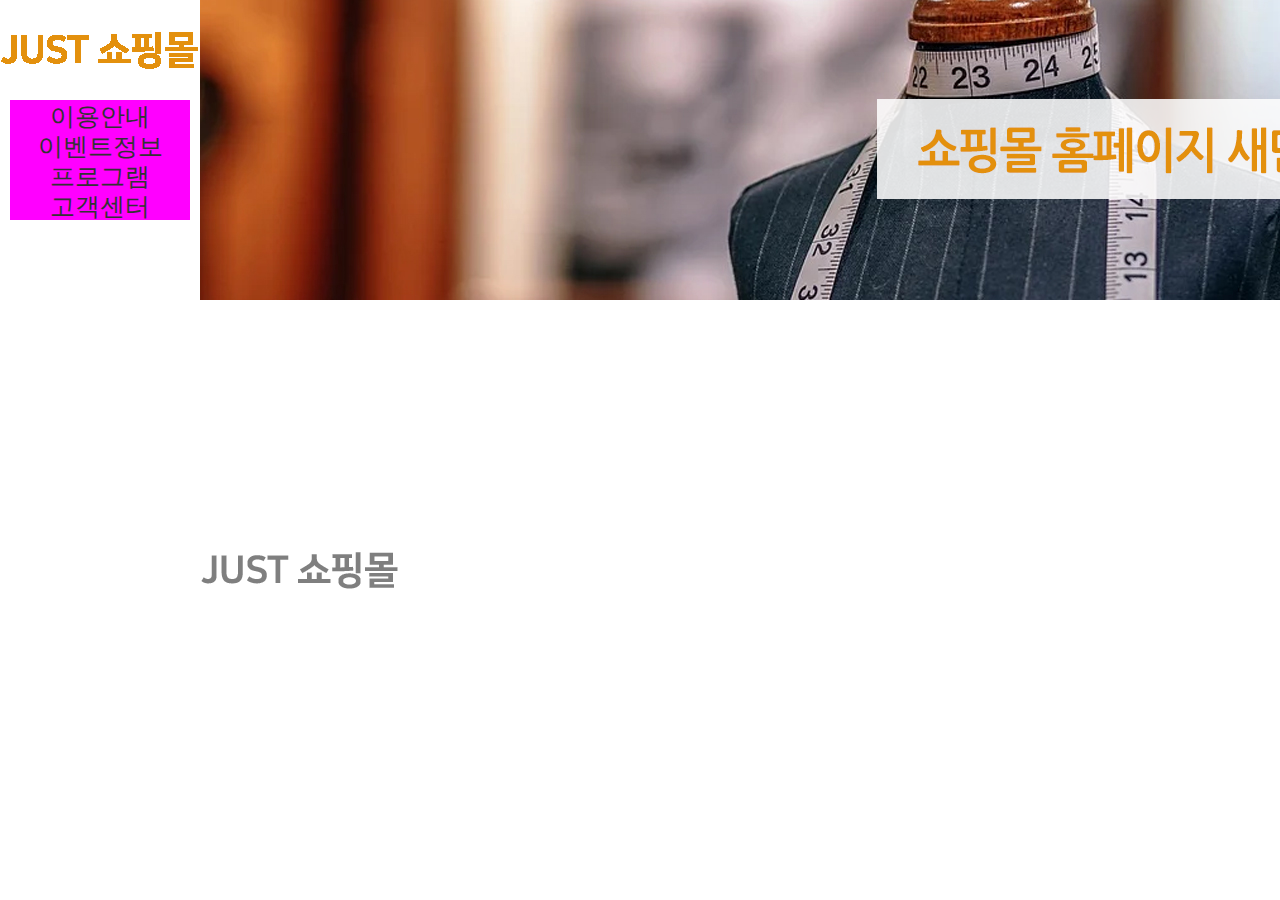
<file: 001/index1.html>
<!DOCTYPE html>
<html lang="ko">
    <head>
        <meta charset="UTF-8">
        <title>해운대빛축제</title>
        <link rel="stylesheet" href="css/style.css">
        <script src="script/jquery-1.12.3.js"></script>
        <script src="script/script.js"></script>
    </head>
    <body>
        <div class="wrap">
            <header>
                <div id="logo">
                    <h1><a href="#"><img src="images/logo.png" alt="로고"></a></h1>
                </div>
                <nav>
                    <ul class="mainnav">
                        <li><a href="#">이용안내</a>
                            <ul class="subnav">
                                <li><a href="#">이용방법</a></li>
                                <li><a href="#">이용시간</a></li>
                                <li><a href="#">이용요금</a></li>
                            </ul> 
                        </li>
                        <li><a href="#">이벤트정보</a>
                            <ul class="subnav">
                                <li><a href="#">현장이벤트</a></li>
                                <li><a href="#">온라인이벤트</a></li>
                                <li><a href="#">이벤트예약</a></li>
                            </ul> 
                        </li>
                        <li><a href="#">프로그램</a>
                            <ul class="subnav">
                                <li><a href="#">프로그램안내</a></li>
                                <li><a href="#">온라인예약</a></li>
                                <li><a href="#">단체예약상담</a></li>
                            </ul> 
                        </li>
                        <li><a href="#">고객센터</a>
                            <ul class="subnav">
                                <li><a href="#">공지사항</a></li>
                                <li><a href="#">자주묻는질문</a></li>
                                <li><a href="#">자료실</a></li>
                            </ul> 
                        </li>
                    </ul>
                </nav>
            </header>
            <div class="contents">
                <main>
                    <ul>
                        <li><a href="#"><img src="images/img1.png" alt="슬라이드이미지1"></a></li>
                        <li><a href="#"><img src="images/img2.png" alt="슬라이드이미지2"></a></li>
                        <li><a href="#"><img src="images/img3.png" alt="슬라이드이미지3"></a></li>
                    </ul>
                </main>
                <section>
                    <article></article>
                    <div id="banner"></div>
                    <div id="direct"></div>
                </section>
                <footer>
                    <div id="ftlogo">
                        <h2><a href="#"><img src="images/footerlogo.png" alt="하단로고"></a></h2>
                    </div>
                    <div class="right">
                        <div id="ftnav"></div>
                        <div id="copyright"></div>
                    </div>
                </footer>
            </div>
        </div>
    </body>
</html>
</file>
<file: 001/css/common.css>
@charset "utf-8";
*{
    margin: 0;
    padding: 0;
    list-style: none;
    background-color: #ffffff;
}
a{
    text-decoration: none;
    color: #333333;
}
img{
    border: none;
}
.clearfix::after{
    display: block;
    content: " ";
    clear: both;
}
.wrap{
    width: 100%;
    height: 100%;
}
.ftwrap{
    width: 100%;
    height: 100px;
    background-color: #ff0;
}
/* header */
header{
    width: 1200px;
    height: 100px;
    margin: 0 auto;
    position: relative;
}
#logo{
    width: 200px;
    height: 100px;
    float: left;
}
#logo h1{
    width: 200px;
    height: 40px;
    margin-top: 30px;
}
#logo img{
    width: 200px;
    height: 40px;
}
nav{
    width: 1000px;
    height: 100px;
    float: left;
}
.mainnav{
    float: right;
    width: 600px;
    height: 60px;
    margin-top: 20px;
    margin-right: 20px;
}
.mainnav>li{
    float: left;
    width: 150px;
    height: 60px;
    position: relative;
}
.mainnav>li>a{
    display: block;
    width: 150px;
    height: 60px;
    font-size: 28px;
    text-align: center;
    line-height: 60px;
}
.mainnav>li:hover>a{
    font-weight: bold;
    font-size: 30px;
    background-color: #debb84;
}
.subnav{
    width: 150px;
    height: 240px;
    position: absolute;
    left: 0;
    top: 60px;
    z-index: 11;
    display: none;
}
.subnav li{
    width: 150px;
    height: 60px;
}
.subnav a{
    display: block;
    width: 150px;
    height: 60px;
    font-size: 24px;
    text-align: center;
    line-height: 60px;
}
.subnav a:hover{
    font-size: 28px;
    background-color: #debb84;
}
.subbg{
    width: 1200px;
    height: 240px;
    position: absolute;
    top: 80px;
    left: 0;
    z-index: 10;
    background-color: #ffffff;
    display: none;
}
/* main slide 죄우 상하시 */
/*
main{
    width: 1200px;
    height: 300px;
    margin: 0 auto;
    position: relative;
    overflow: hidden;
}
main ul{
    width: 1200px;
    height: 400%;
    position: absolute;
    top: 0;
    left: 0;
}
main li{
    width: 1200px;
    height: 300px;
}
*/
/* main slide fade 시 */
main{
    width: 1200px;
    height: 300px;
    margin: 0 auto;
    position: relative;
}
main ul{
    width: 1200px;
    height: 300px;
}
main li{
    width: 1200px;
    height: 300px;
    position: absolute;
    top: 0;
    left: 0;
    display: none;
}
/* section */
section{
    width: 1200px;
    height: 200px;
    margin: 0 auto;
    margin-top: 10px;
}
article{
    width: 400px;
    height: 200px;
    float: left;
    position: relative;
}
#tab>li{
    width: 100px;
    height: 50px;
    float: left;
}
#tab>li>a{
    display: block;
    width: 100px;
    height: 50px;
    font-size: 24px;
    line-height: 50px;
    text-align: center;
    background-color: #debb84;
}
#tab>li.active>a{
    background-color: #e3900d;
    color: #ffffff;
}
#tab>li>a:hover{
    opacity: 0.7;
}
#tab>li>div{
    width: 400px;
    height: 0;
    position: absolute;
    left: 0;
    top: 50px;
    overflow: hidden;
}
#tab>li.active>div{
    width: 400px;
    height: 150px;
    box-sizing: border-box;
    padding: 5px 10px;
    z-index: 2;
    border: 1px solid #333333;
}
.notice li{
    height: 30px;
    margin-top: 3px;
}
.notice a{
    display: block;
    height: 25px;
    font-size: 20px;
    border-bottom: 1px solid #999999;
}
.notice a:hover{
    font-weight: bold;
}
.notice span{
    float: right;
    color: #666666;
}
.gallery li{
    float: left;
    width: 100px;
    height: 100px;
    margin-top: 20px;
    margin-left: 22px;
}
.gallery a, .gallery img{
    width: 100px;
    height: 100px;
}
.gallery a:hover{
    opacity: 0.8;
}
#banner, #direct{
    width: 390px;
    height: 200px;
    float: left;
    margin-left: 10px;
}
#banner img, #direct img{
    width: 390px;
    height: 200px;
}
#banner img:hover, #direct img:hover{
    opacity: 0.8;
}
/* footer */
footer{
    width: 1200px;
    height: 100px;
    margin: 0 auto;
    margin-top: 10px;
}
#ftlogo{
    width: 200px;
    height: 100px;
    float: left;
    background-color: #eeeeee;
}
#ftlogo h2{
    width: 200px;
    height: 40px;
    margin-top: 30px;
    background-color: #eeeeee;
}
#ftlogo img, #ftlogo a{
    width: 200px;
    height: 40px;
    background-color: #eeeeee;

}
#copy{
    width: 600px;
    height: 100px;
    float: left;
}
#copy p{
    text-align: center;
    line-height: 100px;
    font-size: 20px;
    background-color: #eeeeee;
    border-left: 1px solid #999999;
    border-right: 1px solid #999999;
}
#sns{
    width: 200px;
    height: 100px;
    float: left;
    background-color: #eeeeee;
}
#sns li{
    float: left;
    margin-top: 20px;
    margin-left: 8px;
}
#sns li:hover{
    opacity: 0.8;
}
.site{
    width: 200px;
    height: 100px;
    float: left;
    background-color: #eeeeee;
}
#site{
    width: 150px;
    height: 50px;
    margin-top: 25px;
    margin-left: 25px;
    font-size: 20px;
}
/* popup */
.popbg{
    width: 100%;
    height: 100%;
    position: fixed;
    left: 0;
    top: 0;
    z-index: 900;
    background-color: rgba(0,0,0,0.7);

}
.popup{
    width: 400px;
    height: 400px;
    position: absolute;
    left: 50%;
    top: 50%;
    transform: translate(-50%,-50%);
    z-index: 1000;
}
.popup h2{
    text-align: center;
    height: 50px;
    margin-top: 20px;
}
.popup p{
    box-sizing: border-box;
    padding: 10px 20px;
    font-size: 20px;
}
.popup a{
    display: block;
    width: 80px;
    height: 50px;
    text-align: center;
    line-height: 50px;
    background-color: #e3900d;
    color: #ffffff;
    position: absolute;
    bottom: 30px;
    right: 20px;
}
</file>
<file: 003/css/common.css>
@charset "utf-8";
*{
    margin: 0;
    padding: 0;
    list-style: none;
    background-color: #ffffff;
}
a{
    text-decoration: none;
    color: #333333;
}
img{
    border: none;
}
.clearfix::after{
    display: block;
    content: " ";
    clear: both;
}
.wrap{
    width: 100%;
    height: 100%;
}
/* header */
header{
    width: 1200px;
    height: 100px;
    margin: 0 auto;
    background-color: #eeeeee;
}
.logo{
    width: 200px;
    height: 100px;
    box-sizing: border-box;
    padding-top: 30px;
    float: left;
}
.logo h2, .logo img{
    width: 200px;
    height: 40px;
}
nav{
    width: 1000px;
    height: 100px;
    float: left;
}
.mainnav{
    width: 600px;
    height: 60px;
    float: right;
    margin-top: 20px;
    margin-right: 20px;
    border-bottom: 1px solid #333333;
}
.mainnav>li{
    width: 150px;
    height: 60px;
    float: left;
    position: relative;
}
.mainnav>li>a{
    display: block;
    width: 150px;
    height: 60px;
    text-align: center;
    line-height: 60px;
    font-size: 25px;
}
.subnav{
    width: 150px;
    height: 180px;
    position: absolute;
    top: 61px;
    left: 0;
    z-index: 1;
    display: none;
}
.subnav li{
    width: 150px;
    height: 60px;
}
.subnav a{
    display: block;
    width: 150px;
    height: 60px;
    font-size: 22px;
    text-align: center;
    line-height: 60px;
}
.mainnav>li>a:hover, .subnav a:hover{
    background-color: #30a3f3;
    font-weight: bold;
}
/* main slide */
main{
    width: 1200px;
    height: 300px;
    margin: 0 auto;
    position: relative;
}
main ul{
    width: 1200px;
    height: 300px;
}
main li{
    width: 1200px;
    height: 300px;
    position: absolute;
    left: 0;
    top: 0;
    display: none;
}
/* section */
section{
    width: 1200px;
    height: 200px;
    margin: 0 auto;
    margin-top: 10px;
}
article{
    width: 400px;
    height: 200px;
    float: left;
    position: relative;
}
.tab{
    width: 400px;
    height: 200px;
}
.tab>li{
    float: left;
    width: 100px;
    height: 50px;
}
.tab>li>a{
    display: block;
    width: 100px;
    height: 50px;
    text-align: center;
    line-height: 50px;
    font-size: 23px;
    background-color: #0066ad;
    color:#ffffff;
}
.tab>li.active>a{
    background-color: #30a3f3;
}
.tab>li>a:hover{
    font-weight: bold;
    font-size: 25px;
}
.tab div{
    width: 400px;
    height: 0;
    position: absolute;
    left: 0;
    top: 50px;
    overflow: hidden;
}
.tab>li.active div{
    width: 396px;
    height: 146px;
    border: 1px solid #333333;
    box-sizing: border-box;
    padding: 5px 5px;

}
.notice li{
    width: 100%;
    height: 30px;
}
.notice li:hover{
    font-weight: bold;
}
.notice a{
    display: block;
    width: 100%;
    height: 30px;
    font-size: 20px;
    box-sizing: border-box;
    padding: 6px 0;
}
.notice span{
    float: right;
    color: #888888;
}
.gallery li{
    float: left;
    margin-left: 5px;
    margin-top: 6px;
}
.gallery img{
    width: 120px;
    height: 120px;
}
.gallery img:hover{
    opacity: 0.8;
}
#banner, #direct{
    width: 390px;
    height: 200px;
    float: left;
    margin-left: 10px;
}
#banner img, #direct img{
    width: 390px;
    height: 200px;
}
#banner img:hover, #direct img:hover{
    opacity: 0.8;
}
/* footer */
footer{
    width: 1200px;
    height: 100px;
    margin: 0 auto;
    margin-top: 10px;
    border-top: 1px solid #333333;
}
.ftlogo{
    width: 200px;
    height: 100px;
    box-sizing: border-box;
    padding-top: 30px;
    float: left;
    background-color: #eeeeee;
}
.ftlogo h2, .ftlogo img{
    width: 200px;
    height: 40px;
    background-color: #eeeeee;
}
.right{
    width: 998px;
    height: 100px;
    float: left;
    border-left: 1px solid #333333;
}
.ftnav{
    width: 1000px;
    height: 50px;
    background-color: #eeeeee;
}
.ftnav li{
    width: 330px;
    height: 50px;
    float: left;
}
.ftnav a{
    display: block;
    width: 330px;
    height: 50px;
    font-size: 25px;
    line-height: 50px;
    text-align: center;
    background-color: #eeeeee;
}
.ftnav a:hover{
    font-weight: bold;
    color: #0066ad;
}
.copy{
    width: 1000px;
    height: 50px;
    border-top: 1px solid #333333;
    background-color: #eeeeee;
}
.copy p{
    text-align: center;
    font-size: 20px;
    line-height: 50px;
    background-color: #eeeeee;
}
/* popup */
.pop{
    width: 400px;
    height: 400px;
    position: fixed;
    left: 0;
    right: 0;
    margin: 0 auto;
    top: 150px;
    display: none;
}
.pop h2{
    width: 100%;
    height: 50px;
    margin-top: 25px;
    text-align: center;
    border-bottom: 5px solid #0066ad;
}
.pop p{
    width: 100%;
    height: 300px;
    font-size: 23px;
    box-sizing: border-box;
    padding: 20px 30px;
}
.pop a{
    display: block;
    width: 80px;
    height: 50px;
    background-color: #0066ad;
    color: #ffffff;
    font-size: 22px;
    text-align: center;
    line-height: 50px;
    position: absolute;
    bottom: 20px;
    right: 30px;
}
</file>
<file: 004/css/common.css>
@charset "utf-8";
*{
    margin: 0;
    padding: 0;
    list-style: none;
    background-color: #ffffff;
}
a{
    text-decoration: none;
    color: #333333;
}
img{
    border: none;
}
.clearfix::after{
    display: block;
    content: " ";
    clear: both;
}
.wrap{
    width: 100%;
    height: 100%;
    position: relative;
}
/* header */
header{
    width: 1200px;
    height: 100px;
    margin: 0 auto;
    position: relative;
}
.logo{
    width: 200px;
    height: 100px;
    float: left;
}
.logo img{
    width: 100%;
    height: 100%;
    margin-top: 30px;
}
nav{
    width: 1000px;
    height: 100px;
    float: left;
}
.mainnav{
    width: 600px;
    height: 100px;
    float: right;
    box-sizing: border-box;
    padding-top: 40px;
    margin-right: 20px;
}
.mainnav>li{
    float: left;
    width: 150px;
    height: 60px;
    position: relative;
}
.mainnav>li>a{
    display: block;
    width: 150px;
    height: 60px;
    font-size: 25px;
    text-align: center;
    line-height: 60px;
}
.mainnav>li>a:hover{
    background-color: #7191d7;
    font-size: 28px;
    color: #ffffff;
}
.subnav{
    width: 150px;
    height: 180px;
    background-color: #7191d7;
    position: absolute;
    top: 60px;
    left: 0;
    z-index: 10;
    display: none;
}
.subnav li{
    width: 100%;
    height: 60px;
}
.subnav a{
    display: block;
    width: 100%;
    height: 60px;
    color: #ffffff;
    background-color: #7191d7;
    font-size: 22px;
    text-align: center;
    line-height: 60px;
}
.subnav a:hover{
    background-color: #ffffff;
    color: #333333;
    font-size: 25px;
}
.subbg{
    width: 1200px;
    height: 180px;
    background-color: #7191d7;
    position: absolute;
    left: 0;
    top: 100px;
    z-index: 9;
    display: none;
}
/* main */
main{
    width: 1200px;
    height: 300px;
    margin: 0 auto;
    position: relative;
}
main ul{
    width: 100%;
    height: 100%;
}
main li{
    width: 100%;
    height: 100%;
    position: absolute;
    left: 0;
    top: 0;
    display: none;
}
/* section */
section{
    width: 1200px;
    height: 200px;
    margin: 0 auto;
    margin-top: 10px;
}
article{
    width: 400px;
    height: 200px;
    float: left;
    box-sizing: border-box;
    padding-right: 10px;
}
article h2{
    width: 120px;
    height: 50px;
    text-align: center;
    line-height: 50px;
    background-color: #afbbd5;
}
article h2:hover{
    background-color: #7191d7;
}
.notice{
    width: 388px;
    height: 148px;
    box-sizing: border-box;
    padding: 10px 10px;
    border: 1px solid #1f32a8;
}
.notice li{
    width: 100%;
    height: 30px;
}
.notice a{
    display: block;
    width: 100%;
    height: 28px;
    font-size: 18px;
    line-height: 28px;
    border-bottom: 1px dotted #333333;
}
.notice a:hover{
    font-weight: bold;
}
.notice span{
    height: 100%; 
    float: right;
    color: #888888;
}
#gallery{
    width: 400px;
    height: 200px;
    float: left;
    box-sizing: border-box;
    padding-right: 10px;
}
#gallery h2{
    width: 120px;
    height: 50px;
    text-align: center;
    line-height: 50px;
    background-color: #afbbd5;
}
#gallery h2:hover{
    background-color: #7191d7;
}
.gallery{
    width: 388px;
    height: 148px;
    box-sizing: border-box;
    padding: 10px 10px;
    border: 1px solid #1f32a8;
}
.gallery li{
    float: left;
    margin-top: 8px;
    margin-right: 11px;
}
.gallery li:first-child{
    margin-left: 1px;
}
.gallery img{
    width: 110px;
    height: 110px;
}
.gallery img:hover{
    opacity: 0.7;
}
#direct{
    width: 400px;
    height: 200px;
    float: left;
}
#direct img{
    width: 100%;
    height: 100%;
}
#direct img:hover{
    opacity: 0.8;
}
/* footer */
footer{
    width: 1200px;
    height: 100px;
    margin: 0 auto;
    margin-top: 10px;
}
.left{
    width: 998px;
    height: 100px;
    float: left;
    border-right: 1px solid;
}
.ftnav, .copy{
    width: 100%;
    height: 50%;
    background-color: #eeeeee;
}
.ftnav{
    border-bottom: 1px solid #333333;
}
.ftnav li{
    float: left;
    margin-right: 100px;
}
.ftnav li:first-child{
    margin-left: 100px;
}
.ftnav a{
    display: block;
    width: 198px;
    height: 50px;
    font-size: 20px;
    text-align: center;
    line-height: 50px;
    background-color: #eeeeee;
}
.ftnav a:hover{
    color:#1f32a8;
    font-weight: bold;
}
.copy p{
    text-align: center;
    line-height: 50px;
    font-size: 18px;
    background-color: #eeeeee;
}
.familysite{
    width: 200px;
    height: 100px;
    float: left;
    background-color: #eeeeee;
}
#site{
    width: 180px;
    height: 50px;
    margin-left: 10px;
    margin-top: 25px;
    font-size: 20px;
    background-color: #dddddd;
}
#site:hover{
    opacity: 0.7;
}
/* popup */
.pop{
    width: 400px;
    height: 400px;
    position: absolute;
    left: 0;
    right: 0;
    margin: 0 auto;
    top: 150px;
    display: none;
}
.pop h2{
    height: 50px;
    line-height: 50px;
    text-align: center;
    margin-top: 30px;
}
.pop p{
    width: 400px;
    height: 300px;
    box-sizing: border-box;
    padding: 20px 25px;
    font-size: 23px;
}
.pop a{
    width: 80px;
    height: 50px;
    background-color: #7191d7;
    font-size: 22px;
    text-align: center;
    line-height: 50px;
    position: absolute;
    bottom: 30px;
    right: 30px;
}
.pop a:hover{
    background-color: rgba(113,145,215,0.7);
    font-weight: bold;
}
</file>
<file: 005/css/common.css>
@charset "utf-8";
*{
    margin: 0;
    padding: 0;
    list-style: none;
    background-color: #ffffff;
}
a{
    text-decoration: none;
    color: #333333;
}
img{
    border: none;
}
.clearfix::after{
    display: block;
    content: " ";
    clear: both;
}
/* header */
.headwrap{
    width: 100%;
    height: 100px;
}
header{
    width: 1200px;
    height: 100px;
    margin: 0 auto;
}
.logo{
    width: 200px;
    height: 100px;
    float: left;
    box-sizing: border-box;
    padding: 30px 0;
}
.logo h1{
    width: 200px;
    height: 40px;
}
nav{
    width: 1000px;
    height: 100px;
    float: left;
    box-sizing: border-box;
    padding: 20px 0;
}
.mainnav{
    width: 604px;
    height: 63px;
    float: right;
    box-sizing: border-box;
    border: 1px solid #333333;
    margin-right: 20px;
}
.mainnav>li{
    width: 150px;
    float: left;
    position: relative;
    
}
.mainnav>li>a{
    display: block;
    width: 150px;
    height: 60px;
    font-size: 23px;
    text-align: center;
    line-height: 60px;
    box-sizing: border-box;
    border-right: 1px solid #333333;
}
.mainnav>li:last-child>a{
    border-right: 0;
}
.mainnav>li>a:hover{
    background-color: #d8d2ac;
    font-weight: bold;
}
.subnav{
    position: absolute;
    top: 60px;
    left: 0;
    z-index: 10;
    width: 150px;
    height: 240px;
    background-color: #f1edd2;
    display: none;
}
.subnav li{
    width: 100%;
    height: 60px;
}
.subnav a{
    display: block;
    width: 150px;
    height: 60px;
    font-size: 20px;
    text-align: center;
    line-height: 60px;
    background-color: #f1edd2;
}
.subnav a:hover{
    background-color: #d8d2ac;
    font-weight: bold;
}
/* main slide */
main{
    width: 1200px;
    height: 300px;
    margin: 0 auto;
    position: relative;
    overflow: hidden;
}
main ul{
    position: absolute;
    left: 0;
    top: 0;
    width: 400%;
    height: 100%;
}
main li{
    float: left;
}
/* section */
section{
    width: 1200px;
    height: 200px;
    margin: 0 auto;
    margin-top: 10px;
}
article{
    width: 400px;
    height: 200px;
    float: left;
    position: relative;
}
article>ul>li{
    width: 150px;
    height: 38px;
    float: left;
}
article>ul>li>a{
    display: block;
    width: 100%;
    height: 100%;
    text-align: center;
    line-height: 38px;
    font-size: 20px;
    font-weight: bold;
    box-sizing: border-box;
}
article>ul>li:first-child>a{
    border-right: 1px solid #333333;
}
article>ul>li.active>a{
    background-color: #f1edd2;
    border-bottom: 3px solid #d7c12f;
}
article>ul>li>a:hover{
    opacity: 0.7;
}
article>ul>li>div{
    width: 400px;
    height: 0;
    box-sizing: border-box;
    padding: 5px 5px;
    border: 1px solid #333333;
    position: absolute; 
    left: 0;
    top: 38px;
    overflow: hidden;
}
article>ul>li.active>div{
    width: 400px;
    height: 160px;
    z-index: 1;
}
.notice li{
    height: 37px;
}
.notice a{
    display: block;
    width: 100%;
    height: 36px;
    font-size: 18px;
    line-height: 36px;
    border-bottom: 1px dotted #888888;
}
.notice a:hover{
    font-weight: bold;
}
.notice span{
    float: right;
    color: #999999;
}
.gallery li{
    float: left;
    margin-left: 5px;
    margin-top: 15px;
}
.gallery li:hover{
    opacity: 0.7;
}
#banner{
    width: 400px;
    height: 200px;
    margin-left: 5px;
    float: left;
}
#banner a{
    display: block;
    width: 100%;
    height: 100%;
}
#banner img{
    width: 100%;
    height: 100%;
}
#direct{
    width: 390px;
    height: 200px;
    margin-left: 5px;
    float: left;
}
#direct a{
    display: block;
    width: 100%;
    height: 100%;
}
#direct img{
    width: 100%;
    height: 100%;
}
#banner a:hover, #direct a:hover{
    opacity: 0.7;
}
/* footer */
.footwrap{
    width: 100%;
    height: 100px;
    margin-top: 10px;
}
footer{
    width: 1200px;
    height: 100px;
    background-color: #eeeeee;
    margin: 0 auto;
}
.ftlogo h2{
    width: 200px;
    height: 100px;
    float: left;
    box-sizing: border-box;
    padding: 30px 0;
    background-color: #eeeeee;
}
.ftlogo a, .ftlogo img{
    width: 200px;
    height: 40px;
    background-color: #eeeeee;
}
.right{
    width: 1000px;
    height: 100px;
    float: left;
    box-sizing: border-box;
    border-left: 1px solid #333333;
}
.ftnav{
    width: 100%;
    height: 50px;
}
.ftnav li{
    width: 33.3333%;
    height: 100%;
    float: left;
}
.ftnav a{
    display: block;
    width: 100%;
    height: 100%;
    font-size: 20px;
    line-height: 50px;
    text-align: center;
    background-color: #eeeeee;
}
.ftnav a:hover{
    background-color: #d7c12f;
    font-weight: bold;
}
.copy{
    width: 100%;
    height: 50px;
}
.copy p{
    width: 100%;
    height: 100%;
    background-color: #eeeeee;
    font-size: 20px;
    text-align: center;
    line-height: 50px;
}
/* popup */
.pop{
    width: 600px;
    height: 400px;
    background-color: #ffffff;
    border: 3px solid #d7c12f;
    position: fixed;
    left: 0;
    right: 0;
    margin: 0 auto;
    top: 150px;
    z-index: 100;
    display: none;
}
.pop h2{
    width: 100%;
    height: 80px;
    line-height: 80px;
    text-align: center;
}
.pop p{
    width: 100%;
    box-sizing: border-box;
    padding: 0 30px;
    font-size: 20px;
}
.pop a{
    display: block;
    width: 80px;
    height: 60px;
    background-color: #000000;
    color: #ffffff;
    text-align: center;
    line-height: 60px;
    position: absolute;
    bottom: 30px;
    right: 30px;
}
</file>
<file: 006/css/common.css>
@charset "utf-8";
*{
    margin: 0;
    padding: 0;
    list-style: none;
    background-color: #ffffff;
}
a{
    text-decoration: none;
    color: #333333;
}
img{
    border: none;
}
.clearfix::after{
    display: block;
    content:"";
    clear: both;
}
/* header */
.headwrap{
    width: 100%;
    height: 100px;
}
header{
    width: 1200px;
    height: 100px;
    margin: 0 auto;
    position: relative;
}
.logo{
    width: 200px;
    height: 100px;
    float: left;
}
.logo h1{
    width: 200px;
    height: 40px;
    margin-top: 30px;
}
.logo img{
    width: 200px;
    height: 40px;
}
nav{
    width: 1000px;
    height: 100px;
    float: left;
}
.mainnav{
    width: 720px;
    height: 50px;
    float: right;
    box-sizing: border-box;
    border-top: 1px solid #333333;
    margin-top: 50px;
}
.mainnav>li{
    float: left;
    position: relative;
}
.mainnav>li>a{
    display: block;
    width: 180px;
    height: 50px;
    font-size: 28px;
    text-align: center;
    line-height: 50px;
    box-sizing: border-box;
    border-left: 1px solid #333333;
}
.mainnav>li:last-child>a{
    border-right: 1px solid #333333;
}
.subnav{
    width: 180px;
    height: 200px;
    background-color: #9cbbde;
    position: absolute;
    left: 0;
    top: 50px;
    z-index:10;
    display: none;
}
.subnav a{
    display: block;
    width: 180px;
    height: 50px;
    font-size: 25px;
    text-align: center;
    line-height: 50px;
    background-color: #9cbbde;
}
.mainnav>li>a:hover{
    font-weight: bold;
    background-color: #9cbbde;
}
.subnav a:hover{
    font-weight: bold;
    background-color: #ffffff;
}
.subbg{
    width: 1200px;
    height: 200px;
    background-color: #9cbbde;
    position: absolute;
    left: 0;
    top: 100px;
    z-index: 9;
    display: none;
}
/* main slide */
main{
    width: 1200px;
    height: 300px;
    margin: 0 auto;
    position: relative;
    overflow: hidden;
}
main ul{
    width: 1200px;
    height: 1200px;
    position: absolute;
    top: 0;
    left: 0;
}
main li{
    width: 1200px;
    height: 300px;
}
/* section */
section{
    width: 1200px;
    height: 200px;
    margin: 0 auto;
    margin-top: 10px;
    margin-bottom: 10px;
}
section h2{
    width: 120px;
    height: 40px;
    text-align: center;
    line-height: 40px;
    box-sizing: border-box;
    border: 1px solid #333333;
    border-bottom: 0;
}
section h2:hover{
    background-color: #9cbbde;
}
article{
    width: 400px;
    height: 100%;
    float: left;
}
.notice{
    width: 395px;
    height: 160px;
    box-sizing: border-box;
    padding: 5px 10px;
    border: 1px solid #333333;
    margin-right: 10px;
}
.notice li{
    width: 100%;
    height: 25%;
}
.notice li:hover{
    font-weight: bold;
}
.notice a{
    display: block;
    width: 100%;
    height: 100%;
    font-size: 20px;
    line-height: 30px;
    box-sizing: border-box;
    border-bottom: 1px solid #000;
}
.notice span{
    float: right;
    color:#888888;
}
#gallery{
    width: 400px;
    height: 100%;
    float: left;
}
.gallery{
    width: 395px;
    height: 160px;
    box-sizing: border-box;
    padding: 5px 5px;
    border: 1px solid #333333;
    margin-right: 5px;
}
.gallery li{
    float: left;
    margin-top: 10px;
    margin-left: 5px;
}
#direct{
    width: 400px;
    height: 100%;
    float: left;
    position: relative;
}
#direct img{
    width: 400px;
    height: 160px;
}
/* footer */
.footwrap{
    width: 100%;
    height: 100px;
}
footer{
    width: 1200px;
    height: 100px;
    margin: 0 auto;
}
.copyright{
    width: 1000px;
    height: 100px;
    float: left;
    box-sizing: border-box;
    border-right: 1px solid #333333;
}
.copyright p{
    width: 100%;
    height: 100%;
    font-size: 20px;
    text-align: center;
    line-height: 100px;
    background-color: #eeeeee;
}
.right{
    width: 200px;
    height: 100px;
    float: left;
    background-color: #eeeeee;
}
.sns{
    width: 100%;
    height: 50px;
    background-color: #eeeeee;
}
.sns li{
    float: left;
    margin-left: 25px;
    margin-top: 10px;
}
.sns a{
    display: block;
    background-color: #eeeeee;
}
#site{
    width: 90%;
    height: 30px;
    font-size: 20px;
    margin-top: 10px;
    margin-left: 5px;
}
/* popup */
.popwrap{
    position: fixed;
    left: 0;
    top: 0;
    z-index: 900;
    width: 100%;
    height: 100%;
    background-color: rgba(0,0,0,0.7);
    display: none;
}
.pop{
    position: absolute;
    left: 0;
    right: 0;
    margin: 0 auto;
    top: 150px;
    z-index: 1000;
    width: 300px;
    height: 400px;
    background-color: #ffffff;
}
.pop h2{
    width: 100%;
    height: 50px;
    line-height: 50px;
    text-align: center;
    margin-top: 20px;
    background-color: #a5d3e4;
}
.pop p{
    width: 100%;
    height: 300px;
    box-sizing: border-box;
    padding: 20px 25px;
    font-size: 20px;
    line-height: 25px;
}
.pop a{
    display: block;
    width: 80px;
    height: 50px;
    background-color: #000000;
    font-size: 20px;
    color: #ffffff;
    text-align: center;
    line-height: 50px;
    position: absolute;
    bottom: 30px;
    right: 25px;
}
</file>
<file: 007/css/common.css>
@charset "utf-8";
*{
    margin: 0;
    padding: 0;
    list-style: none;
    background-color: #ffffff;
}
a{
    text-decoration: none;
    color: #333333;
}
img{
    border: none;
}
.clearfix::after{
    display: block;
    content: " "; 
    clear: both;
}
.wrap{
    width: 100%;
    height: 100%;
}
/* header */
.headwrap{
    width: 100%;
    height: 100px;
}
header{
    width: 1200px;
    height: 100px;
    margin: 0 auto;
}
.logo{
    width: 200px;
    height: 100px;
    float: left;
}
.logo h1{
    width: 100%;
    height: 100%;
    padding: 30px 0;
    box-sizing: border-box;
}
nav{
    width: 1000px;
    height: 100px;
    float: left;
}
.mainnav{
    float: right;
    margin-right: 20px;
    margin-top: 25px;
    width: 600px;
    height: 50px;
}
.mainnav>li{
    float: left;
    position: relative;
}
.mainnav>li>a{
    display: block;
    width: 150px;
    height: 50px;
    line-height: 50px;
    text-align: center;
    font-size: 22px;
    font-weight: bold;
    box-sizing: border-box;
    border-right: 1px solid #333333;
}
.mainnav>li:last-child>a{
    border-right: none;
}
.mainnav>li>a:hover{
    border-bottom: 3px solid #eb8b47;
    font-size: 24px;
}
.subnav{
    width: 150px;
    height: 200px;
    position: absolute;
    left: 0;
    top: 50px;
    z-index: 1;
    display: none;
}
.subnav li{
    width: 100%;
}
.subnav a{
    display: block;
    width: 150px;
    height: 50px;
    line-height: 50px;
    text-align: center;
    font-size: 20px;
}
.subnav a:hover{
    background-color: #eb8b47;
}
/* slide */
main{
    width: 1200px;
    height: 300px;
    margin: 0 auto;
    position: relative;
    overflow: hidden;
}
main ul{
    width: 300%;
    position: absolute;
    top: 0;
    left: 0;
}
main li{
    float: left;
}
/* section */
section{
    width: 1200px;
    height: 200px;
    margin: 0 auto;
    margin-top: 10px;
    margin-bottom: 10px;
}
section h3{
    width: 100px;
    height: 40px;
    text-align: center;
    line-height: 40px;
    background-color: #89da89;
}
section h3:hover{
    background-color: #eb8b47;
}
.notice{
    width: 400px;
    height: 200px;
    float: left;
}
.notice ul{
    width: 390px;
    height: 160px;
    box-sizing: border-box;
    border: 1px solid #333333;
    margin-right: 10px;
    padding: 0 5px;
}
.notice li{
    width: 100%;
}
.notice a{
    display: block;
    width: 100%;
    height: 38px;
    line-height: 38px;
    font-size: 18px;
}
.notice a:hover{
    font-weight: bold;
}
.notice span{
    float: right;
    color:#888888;
}
.gallery{
    width: 400px;
    height: 200px;
    float: left;
}
.gallery ul{
    width: 390px;
    height: 160px;
    box-sizing: border-box;
    border: 1px solid #333333;
    margin-right: 10px;
    padding: 0 5px;
}
.gallery li{
    float: left;
    box-sizing: border-box;
    margin-top: 20px;
    margin-left: 5px;
}
.gallery li:hover{
    opacity: 0.7;
}
.banner{
    width: 400px;
    height: 200px;
    float: left;
}
.banner img{
    width: 400px;
    height: 160px;
}
.banner img:hover{
    opacity: 0.7;
}
/* footer */
.footwrap{
    width: 100%;
    height: 100px;
    margin-top: 5px;
}
footer{
    width: 1200px;
    height: 100px;
    margin: 0 auto;
}
.ftlogo{
    width: 200px;
    height: 100px;
    float: left;
}
.ftlogo h2{
    width: 100%;
    height: 100%;
    padding: 30px 0;
    box-sizing: border-box;
}
.copyright{
    width: 800px;
    height: 100px;
    float: left;
}
.copyright p{
    width: 100%;
    height: 100%;
    line-height: 100px;
    font-size: 20px;
    text-align: center;
    border-left: 1px solid #333333;
    border-right: 1px solid #333333;
    border-top: 1px solid #333333;
    box-sizing: border-box;
}
.sns{
    width: 200px;
    height: 100px;
    float: left;
}
.sns ul{
    width: 100%;
    height: 100%;
    box-sizing: border-box;
    padding: 30px 19px;
    border-right: 1px solid #333333;
    border-top: 1px solid #333333;
}
.sns li{
    float: left;
    margin-right: 13px;
}
/* pop */
.pop{
    position: fixed;
    left: 0;
    right: 0;
    margin: 0 auto;
    top: 150px;
    width: 400px;
    height: 400px;
    background-color: #ffffff;
    border:2px solid #eb8b47;
    display: none;
}
.pop h3{
    width: 100%;
    text-align: center;
    box-sizing: border-box;
    padding: 30px 0;
}
.pop p{
    box-sizing: border-box;
    padding: 20px 20px;
}
.pop a{
    display: block;
    width: 80px;
    height: 50px;
    line-height: 50px;
    text-align: center;
    color: #ffffff;
    background-color: #333333;
    position: absolute;
    bottom: 20px;
    right: 30px;
}
</file>
<file: 008/css/common.css>
@charset "utf-8";

*{
    margin: 0;
    padding: 0;
    list-style: none;
    background-color: #ffffff;
}
a{
    text-decoration: none;
    color: #333333;
}
img{
    border: none;
}
.wrap{
    position: relative;
    width: 100%;
    height: 100%;
}
/* header */
.headwrap{
    width: 100%;
    height: 100px;
    margin: 0 auto;
}
header{
    width: 1200px;
    height: 100px;
    margin: 0 auto;
    position: relative;
}
.logo{
    width: 200px;
    height: 100px;
    float:left;
}
.logo img{
    width: 200px;
    height: 40px;
    margin-top: 30px;
}
nav{
    width: 1000px;
    height: 100px;
    float:right;
}
.mainnav{
    float:right;
    width: 600px;
    height: 50px;
    margin-right: 20px;
    margin-top: 50px;
}
.mainnav>li{
    float:left;
    position: relative;
}
.mainnav>li>a{
    display: block;
    width: 150px;
    height: 50px;
    text-align: center;
    line-height: 50px;
    font-size: 25px;
    font-weight: bold;
}
.subnav{
    position: absolute;
    left: 0;
    top: 50px;
    z-index: 10;
    width: 150px;
    height: 200px;
    background-color: #9daacc;
    display:none;
}
.subnav li{
    width: 150px;
    height: 50px;
}
.subnav a{
    display: block;
    width: 150px;
    height: 50px;
    text-align: center;
    line-height: 50px;
    font-size: 20px;
    background-color: #9daacc;
}
.mainnav>li>a:hover{
    background-color: #9daacc;
}
.subnav a:hover{
    background-color: #ffffff;
    font-weight: bold;
}
.subnavbg{
    width: 1200px;
    height: 200px;
    position: absolute;
    left: 0;
    top: 100px;
    z-index: 9;
    background-color: #9daacc;
    display:none;
}
/* main */
main{
    width: 1200px;
    height: 300px;
    margin: 0 auto;
    position: relative;
    overflow: hidden;
}
main ul{
    width: 4800px;
    height: 300px;
    position: absolute;
    top: 0;
    left: 0;
}
main li{
    width: 1200px;
    height: 300px;
    float:left;
}
/* section */
section{
    width: 1200px;
    height: 200px;
    margin: 0 auto;
}
article, #gal, #banner{
    width: 400px;
    height: 200px;
    float:left;
    padding-top: 5px;
    padding-bottom: 5px;
    box-sizing: border-box;
}
article h3, #gal h3{
    width: 400px;
    height: 50px;
    text-align: center;
    float:left;
}
article>h3>a, #gal>h3>a{
    display: block;
    width: 150px;
    height: 50px;
    background-color: #a7b0c7;
    font-size: 25px;
    line-height: 50px;
}
article>h3>a:hover, #gal>h3>a:hover{
    background-color: #8793b1;
}
.notice{
    width: 387px;
    height: 138px;
    float:left;
    border: 1px solid #333333;
    margin-right: 10px;
}
.notice li{
    width: 387px;
    height: 30px;
}
.notice a{
    display: block;
    width: 380px;
    height: 30px;
    font-size: 20px;
    float:left;
    margin-left: 5px;
    line-height: 30px;
    border-bottom: 1px dotted #555555;
}
.notice a:hover{
    font-weight: bold;
}
.notice span{
    display: block;
    float:right;
    margin-right: 5px;
    color: #999999;
}
.gallery{
    width: 392px;
    height: 138px;
    float: left;
    border: 1px solid #333333;
}
.gallery li{
    float:left;
}
.gallery img{
    width: 120px;
    height: 100px;
    margin-top: 15px;
    margin-left: 8px;
}
.gallery img:hover{
    opacity: 0.7;
}
#banner a{
    width: 400px;
    height: 200px;
}
#banner img{
    width: 395px;
    height: 190px;
    margin-left: 5px;
}
#banner a:hover{
    opacity: 0.8;
}
/* footer */
.footwrap{
    width: 100%;
    height: 100px;
    margin: 0 auto;
}
footer{
    width: 1200px;
    height: 100px;
    margin: 0 auto;
    background-color:#eeeeee;
}
.left{
    width: 1000px;
    height: 100px;
}
.ftnav{
    float: left;
    width: 1000px;
    height: 50px;
    background-color:#eeeeee;
}
.ftnav li{
    float: left;
    background-color:#eeeeee;
}
.ftnav a{
    display: block;
    width: 300px;
    height: 50px;
    text-align: center;
    line-height: 50px;
    font-size: 20px;
    margin-left: 25px;
    background-color:#eeeeee;
}
.ftnav a:hover{
    font-weight: bold;
}
.copyright{
    float: left;
    width: 1000px;
    height: 50px;
}
.copyright h3{
    text-align: center;
    line-height: 50px;
    height: 50px;
    background-color:#eeeeee;
}
.site{
    float: left;
    width: 200px;
    height: 100px;
}
.site li{
    width: 200px;
    height: 20px;
}
.site a{
    display: block;
    width: 200px;
    height: 20px;
    text-align: center;
    font-size: 20px;
    margin-top: 5px;
}
/* pop */
.popwrap{
    width: 1200px;
    height: 700px;
    position: absolute;
    left: 0;
    top: 0;
    z-index: 900;
    background-color: rgba(0,0,0,0.8);
    display: none;
}
.pop{
    width: 400px;
    height: 400px;
    position: absolute;
    left: 0;
    right: 0;
    margin: 0 auto;
    top: 150px;
    z-index: 10000;
}
.pop h2{
    width: 400px;
    height: 100px;
    line-height: 100px;
    text-align: center;
}
.pop p{
    width: 400px;
    height: 280px;
    padding: 5px 30px;
    box-sizing: border-box;
    font-size: 18px;
    line-height: 25px;
}
.pop a{
    display: block;
    width: 50px;
    height: 30px;
    color: #ffffff;
    background-color: #333333;
    text-align: center;
    line-height: 30px;
    font-size: 18px;
    padding: 5px 15px;
    position: absolute;
    bottom: 15px;
    right: 30px;
}
</file>
<file: 009/css/common.css>
@charset "utf-8";
*{
    margin:0;
    padding:0;
    list-style: none;
    background-color: #ffffff;
}
a{
    text-decoration: none;
    color: #333333;
}
img{
    border: none;
}
.wrap{
    position: fixed;
    left: 0;
    top: 0;
    width: 1000px;
    height: 650px;
}
/* header */
header{
    width: 200px;
    height: 650px;
    float: left;
}
.logo{
    width: 200px;
    height: 100px;
    padding: 30px 0;
    box-sizing: border-box;
    float: left;
}
.logo img{
    width: 200px;
    height: 40px;
}
/*header menu */
nav{
    float: left;
    width: 200px;
    height: 550px;
}
.mainnav{
    width: 200px;
}
.mainnav>li{
    float:left;
}
.mainnav>li>a{
    display:block;
    width: 200px;
    height: 50px;
    text-align: center;
    line-height: 50px;
    font-size: 20px;
    font-weight: bold;
    border-bottom: 1px dotted #333333;
}
.mainnav>li:first-child>a{
    border-top: 1px dotted #333333;
}
.subnav{
    width: 200px;
  /*  position: absolute;
    left: 0;
    top: 50px;*/
    float: left;
    display: none;
}
.subnav a{
    display:block;
    width: 200px;
    height: 50px;
    text-align: center;
    line-height: 50px;
    font-size: 18px;
}
.mainnav>li>a:hover, .subnav a:hover{
    background-color: #eeeeee;
    color:#dd8812
}
/* main */
main{
    width: 800px;
    height: 350px;
    float: left;
    position: relative;
}
main ul{
    width: 800px;
    height: 350px;
}
main li{
    width: 800px;
    height: 350px;
    position: absolute;
    left: 0;
    top: 0;
    display:none;
}
/* section */
section{
    width: 800px;
    height: 200px;
    float: left;
}
/* article notice */
article{
    float:left;
    width: 270px;
    height: 200px;
    position: relative;
}
article>ul>li{
    float:left;
    width: 100px;
    height: 50px;
    
}
article>ul>li>a{
    display:block;
    width: 100px;
    height: 45px;
    margin-top: 5px;
    box-sizing: border-box;
    background-color:#cecece;
    font-size: 20px;
    font-weight: bold;
    line-height: 45px;
    text-align: center;
}
article>ul>li>a:hover{
    background-color: #ecbf7f;
}
article>ul>li.active>a{
    background-color: #e19d3e;
}
article>ul>li div{
    position: absolute;
    left: 0;
    top: 50px;
    height:0;
    overflow:hidden;
}
article>ul>li.active>div{
    width: 265px;
    height: 143px;
    border: 1px solid #898989;
    z-index: 1;
}
.notice li{
    float:left;
    margin-top: 5px;
}
.notice a{
    display: block;
    width: 265px;
    height: 28px;
    font-size: 14px;
    line-height: 27px;
    border-bottom: 1px dotted #898989;
    padding: 2px 5px;
    box-sizing: border-box;
}
.notice a:hover{
    font-weight: bold;
}
.notice span{
    float:right;
    height: 25px;
    font-size: 13px;
    color:#555555;
}
.gallery li{
    float:left;
    width: 80px;
    height: 80px;
    margin-left: 6px;
    margin-top: 30px;
}
.gallery img{
    width: 80px;
    height: 80px;
}
/* banner and direct */
.banner, .direct{
    float:left;
    width: 265px;
    height: 200px;
}
.banner:hover, .direct:hover{
    opacity: 0.7;
}
.banner img, .direct img{
    width: 265px;
    height: 200px;
    padding: 5px 5px;
    box-sizing: border-box;
}
.direct img{
    padding-right:0;
}
/* footer */
footer{
    width: 800px;
    height: 100px;
    float: left;
}
.ftlogo{
    width: 200px;
    height: 100px;
    padding: 30px 0;
    box-sizing: border-box;
    float: left;
}
.ftlogo img{
    width: 200px;
    height: 40px;
}
.fmenu{
    width: 600px;
    height: 50px;
    float: left;
}
.fmenu li{
    float:left;
}
.fmenu a{
    display: block;
    width: 200px;
    height: 50px;
    font-size: 18px;
    line-height: 50px;
    text-align: center;
    background-color: #eeeeee;
}
.fmenu a:hover{
    background: #ffffff;
    color:#dd8812;
}
.copy{
    width: 600px;
    height: 50px;
    float: left;
}
.copy p{
    line-height: 50px;
    text-align: center;
    background-color: #eeeeee;
}
/* pop */
.pop{
    width: 300px;
    height: 350px;
    position: absolute;
    left: 0;
    right: 0;
    margin: 0 auto;
    top: 150px;
    z-index: 1000;
    border: 3px solid #dd8812;
    display: none;
}
.pop h3{
    width: 300px;
    height: 50px;
    text-align: center;
    line-height: 50px;
    margin-top: 20px;
}
.pop p{
    width: 260px;
    font-size: 18px;
    margin-left: 20px;
    margin-top: 20px;
}
.pop a{
    display: block;
    width: 80px;
    height: 50px;
    text-align: center;
    line-height: 50px;
    background-color: #333333;
    color: #ffffff;
    position: absolute;
    bottom: 20px;
    right:20px;
}
</file>
<file: 010/css/common.css>
@charset "utf-8";
*{
    margin: 0;
    padding: 0;
    list-style: none;
    background-color: #ffffff;
}
a{
    text-decoration: none;
    color: #333333;
}
img{
    border: none;
}
.wrap{
    position: fixed;
    left: 0;
    top: 0;
    width: 1000px;
    height: 650px;
}
/* header */
header{
    float:left;
    width: 200px;
    height: 650px;
}
.logo h2{
    width: 200;
    height: 100px;
}
.logo img{
    width: 200px;
    height: 40px;
    margin-top: 30px;
}
nav{
    width: 200px;
}
.mainmenu{
    width: 200px;
}
.mainmenu>li>a{
    display: block;
    width: 200px;
    height: 50px;
    font-size: 25px;
    font-weight: bold;
    text-align: center;
    line-height: 50px;
    color:#333333;
    border-bottom: 1px solid #777777;
}
.submenu{
    width: 200px;
    display:none;
}
.submenu a{
    display: block;
    width: 200px;
    height: 50px;
    font-size: 20px;
    text-align: center;
    line-height: 50px;
    color:#333333;
}
.mainmenu>li>a:hover, .submenu a:hover{
    background-color: #d8d7d7;
}
/* main */
main{
    float: left;
    width: 800px;
    height: 350px;
    position: relative;
}
main ul{
    width: 800px;
    height: 350px;
}
main li{
    position: absolute;
    left: 0;
    top: 0;
    display:none;
}
main img{
    width: 800px;
    height: 350px;
    padding-top: 5px;
    box-sizing: border-box;
}
/*main span{
    font-size: 30px;
    font-weight: bold;
    position: absolute;
    left:0;
    right:0;
    margin:0 auto;
    z-index:2
}*/

/* section */
section{
    float: left;
    width: 800px;
    height: 200px;
    background-color: blue;
}
article{
    float: left;
    width: 260px;
    height: 200px;
    padding: 5px 5px;
    padding-right: 0;
    box-sizing: border-box;
    position: relative;
}
article h3{
    width: 100px;
    height: 40px;
    line-height: 40px;
    text-align: center;
    background-color: #dcafb6;
}
.notice{
    width: 250px;
    height: 158px;
    position: absolute;
    top: 40px;
    left: 0;
    padding:5px 5px;
    border: 1px solid #777777;
    box-sizing: border-box;
}
.notice li{
    height: 30px;
}
.notice li:first-child{
    margin-top: 10px;
}
.notice a{
    display:block;
    width: 100%;
    height: 30px;
    font-size: 13px;
    line-height: 30px;
    border-bottom: 1px dotted #666666;
    box-sizing: border-box;
}
.notice a:hover{
    font-weight: bold;
}
.notice span{
    float:right;
    color:#555555;
    
}
#gal{
    float: left;
    width: 280px;
    height: 200px;
    padding: 5px 5px;
    padding-right: 0;
    box-sizing: border-box;
    position: relative;
}
#gal h3{
    width: 100px;
    height: 40px;
    line-height: 40px;
    text-align: center;
    background-color: #dcafb6;
}
.gallery{
    width: 280px;
    height: 158px;
    position: absolute;
    top: 40px;
    left: 0;
    border: 1px solid #777777;
    box-sizing: border-box;
}
.gallery li{
    float: left;
    margin-top: 30px;
    margin-left: 10px;
}
.gallery li:hover{
    opacity: 0.5;
}
.direct{
    float: left;
    width: 260px;
    height: 200px;
}
.direct img{
    width: 260px;
    height: 200px;
    padding: 10px 10px;
    padding-right: 0;
    padding-bottom: 2px;
    box-sizing: border-box;
}
.direct img:hover{
    opacity: 0.5;
}
/* footer */
footer{
    float: left;
    width: 800px;
    height: 100px;
}
.copy{
    float: left;
    width: 500px;
    height: 100px;
    text-align: center;
}
.copy p{
    line-height: 100px;
    font-size: 15px;
    background-color: #eeeeee;
}
.sns{
    float: left;
    width: 300px;
    height: 50px;
}
.sns li{
    float:left;
    width: 100px;
    height: 50px;
    background-color: #eeeeee;
}
.sns a{
    display:block;
    background-color: #eeeeee;}
.sns img{
    width: 80px;
    height: 40px;
    margin-top: 10px;
    margin-left:10px;
    
}
.site{
    float:left;
    width: 300px;
    height: 50px;
    background-color: #eeeeee;
}
.site li{
    float:left;
}
.site a{
    display:block;
    width: 100px;
    height: 50px;
    line-height: 50px;
    background-color: #eeeeee;
}
.site a:hover{
    color:#521fd1;
}
/* popup */
.popwrap{
    position: relative;
    left: 0;
    top: 0;
    width: 1000px;
    height: 650px;
    background-color:rgba(0,0,0,0.5);
    z-index: 90;
    display:none;
}
.pop{
    width: 300px;
    height: 350px;
    position: absolute;
    left: 0;
    right: 0;
    margin: 0 auto;
    top: 150px;
    z-index: 100;
}
.pop h2{
    width: 300px;
    height: 50px;
    margin-top: 40px;
    text-align: center;
}
.pop p{
    margin: 5px 20px;
    line-height: 25px;
}
.pop a{
    display:block;
    position:absolute;
    bottom: 30px;
    right:20px;
    font-size: 20px;
    color:#ffffff;
    background-color: #000000;
    padding: 5px 5px;
    box-sizing: border-box;
}
</file>
<file: 011/css/common.css>
@charset "utf-8";

*{
    margin: 0;
    padding: 0;
    list-style: none;
    background-color:#ffffff;
}
a{
    color:#333333;
    text-decoration: none;;
}
img{
    border: none;
}
.wrap{
    width: 1000px;
    height: 650px;
    position: relative;
    left: 0;
    top: 0;
}
/* header */
header{
    float: left;
    width: 200px;
    height: 650px;
    background-color: blue;
}
.logo{
    width: 200px;
    height: 100px;
    padding: 30px 0px;
    box-sizing: border-box;
}
h2{
    width: 200px;
    height: 40px;
}
nav{
    width: 200px;
    height: 550px;
    background: #eeeeee;
    position: relative;
}
.mainmenu{
    width: 200px;
}
.mainmenu>li{
    width: 100%;
    height: 40px;
    border-bottom: 1px solid #333333;
}
.mainmenu>li>a{
    display: block;
    width: 200px;
    height: 40px;
    background-color: #eeeeee;
    font-size: 20px;
    font-weight: bold;
    text-align: center;
    line-height: 40px;
}
.submenu{
    position: absolute;
    left: 200px;
    top: 0;
    z-index: 1;
    width: 200px;
    height: 160px;
    background-color: #eeeeee;
    display: none;
}
.submenu a{
    display: block;
    width: 200px;
    height: 40px;
    background-color: #eeeeee;
    font-size: 20px;
    text-align: center;
    line-height: 40px;

}
.mainmenu>li>a:hover, .submenu a:hover{
    background-color: #ababab;
}
/* main */
main{
    float:left;
    width: 800px;
    height: 350px;
    position: relative;
    overflow: hidden;
}
main ul{
    width: 3200px;
    height: 350px;
    position: absolute;
    left: 0;
    top: 0;
}
main li{
    width: 800px;
    height: 350px;
    float: left;
}
main img{
    width: 800px;
    height: 350px;
}
/* section */
section{
    float: left;
    width: 800px;
    height: 200px;
    padding-top: 10px;
    padding-left: 5px;
    box-sizing: border-box;
}
article{
    float: left;
    width: 33%;
    height: 190px;
    position: relative;
}
article h3{
    width: 100px;
    height: 40px;
    line-height: 40px;
    text-align: center;
    background-color: #edbcc4;
}
.notice{
    width: 260px;
    height: 150px;
    padding: 5px 5px;
    box-sizing: border-box;
    border: 1px solid #edbcc4; 
}
.notice li{
    margin-top: 8px;
    border-bottom: 1px solid #808080;
}
.notice a{
    display: block;
    font-size: 14px;
    width: 100%;
    height: 20px;
    line-height: 20px;
}
.notice span{
    float: right;
    color:#909090;
}
#gal{
    float: left;
    width: 34%;
    height: 190px;
}
#gal h3{
    width: 100px;
    height: 40px;
    line-height: 40px;
    text-align: center;
    background-color: #edbcc4;
}
#gal .gallery{
    width: 260px;
    height: 148px;
    border: 1px solid #edbcc4;
}
#gal li{
    float:left;
    margin-top: 30px;
    margin-left: 8px;
}
.notice a:hover{
    font-weight: bold;
}
#gal li:hover{
    opacity: 0.5;
}
article h3:hover, #gal h3:hover{
    background-color: #dc97a2;
}
.banner{
    float: left;
    width: 33%;
    height: 200px;
    background-color: pink;
}
.banner img{
    width: 100%;
    height: 100%;
}
/* footer*/
footer{
    float: left;
    width: 800px;
    height: 100px;
    padding-top: 10px;
    box-sizing: border-box;
}
.ftlogo{
    float: left;
    width: 200px;
    height: 90px;
}
.ftlogo a{
    width: 200px;
    height: 100px;
}
.ftlogo img{
    width: 200px;
    height: 40px;
    margin-top: 20px;
}
.ftmenu{
    float: left;
    width: 600px;
    height: 45px;
}
.ftmenu li{
    float: left;
}
.ftmenu a{
    display: block;
    width: 200px;
    height: 45px;
    background-color:#ababab;
    text-align: center;
    line-height: 45px;
}
.ftmenu a:hover{
    background-color: #eeeeee;
}
.copy p{
    float: left;
    width: 600px;
    height: 45px;
    background-color:#ababab;
    text-align: center;
    line-height: 45px;
}
/* pop */
.popup{
    position: absolute;
    left: 0;
    right: 0;
    margin: 0 auto;
    top: 150px;
    width: 300px;
    height: 350px;
    background-color: #ffffff;
    border: 2px solid #edbcc4;
    z-index: 100;
    display:none;
}
.popup h2{
    text-align: center;
    width: 300px;
    margin-top: 30px;
}
.popup p{
    width: 300px;
    padding: 0 15px;
    box-sizing: border-box;
    font-size: 20px;
    margin-top: 10px;
}
.popup a{
    display: block;
    width: 80px;
    height: 40px;
    text-align: center;
    line-height: 40px;
    background-color: #000000;
    color: #ffffff;
    float:right;
    margin-top: 30px;
    margin-right: 20px;;
}
</file>
<file: 001/css/style.css>
@charset "utf-8";
*{
    margin: 0;
    padding: 0;
    list-style: none;
}
a{
    text-decoration: none;
    color: inherit;
}
img{
    border: none;
    vertical-align: top;
}
body{
    background-color: #ffffff;
    color: #333333;
}
.wrap{
    width: 1000px;
    height: 650px;
}
header{
    width: 200px;
    height: 650px;
    float: left;
}
#logo{
    width: 200px;
    height: 100px;
}
#logo h1{
    width: 200px;
    height: 40px;
    box-sizing: border-box;
    padding-top: 30px;
}
nav{
    width: 200px;
    text-align: center;
}
.mainnav{
    width: 180px;
    margin-left: 10px;
}
.mainnav>li{
    width: 100%;
}
.mainnav>li>a{
    display: block;
    width: 100%;
    height: 30px;
    font-size: 25px;
    background-color: #f0f;
}
.mainnav>li:hover>a{
    background-color: #ff0;
}
.subnav{
    width: 100%;
    display: none;
}
.subnav li{
    width: 100%;
}
.subnav a{
    display: block;
    width: 100%;
    height: 30px;
    font-size: 20px;
    background-color: #f0f;
}
.subnav li:hover a{
    background-color: #0ff;
}
.contents{
    width: 800px;
    height: 650px;
    float: left;
}
main{
    width: 800px;
    height: 350px;
    position: relative;
}
main ul{
    width: 800px;
    height: 350px;
}
main li{
    width: 800px;
    height: 350px;
    position: absolute;
    top: 0;
    left: 0;
    display: none;
}
section{
    width: 800px;
    height: 200px;
}
footer{
    width: 800px;
    height: 100px;
}
</file>
